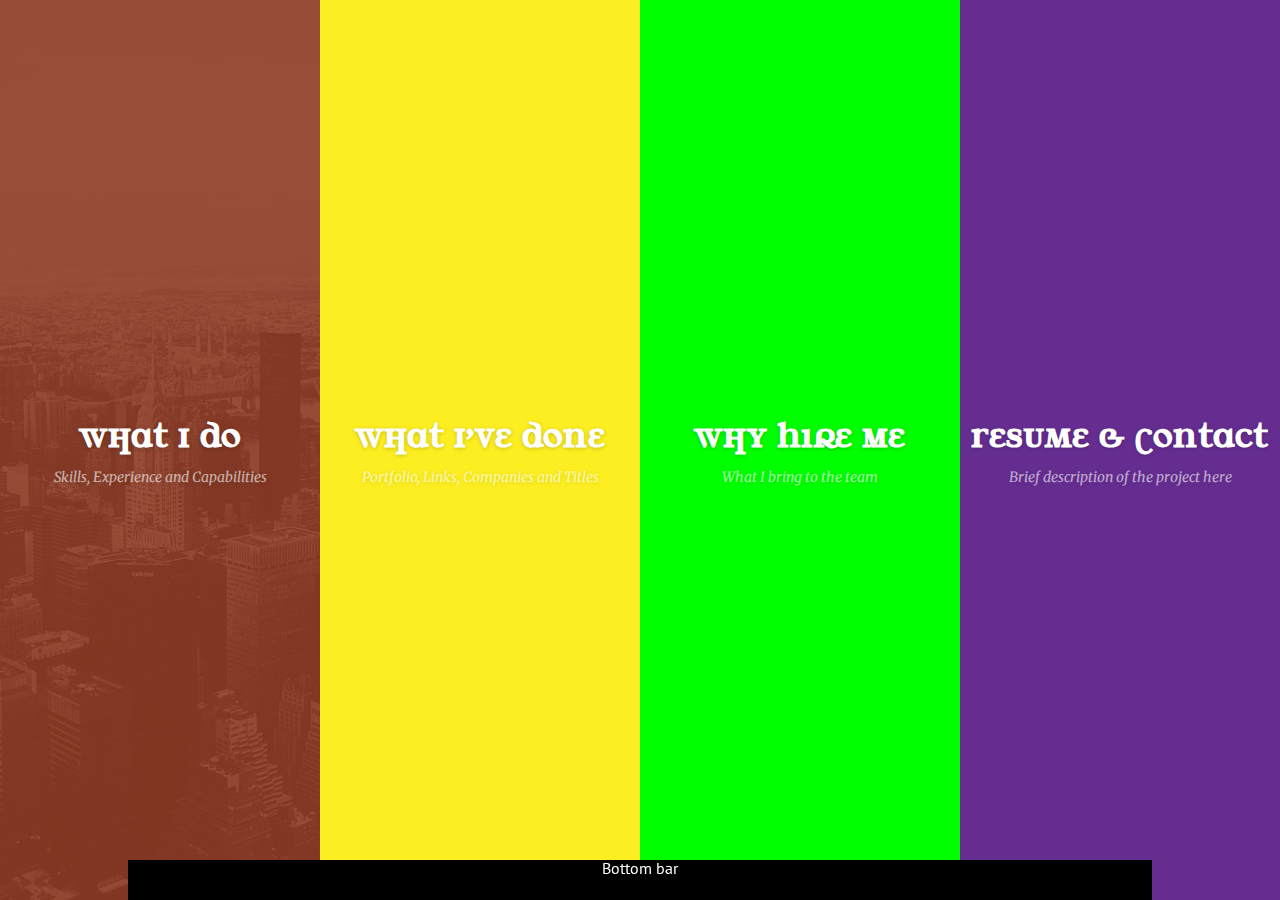
<file: 4xpres/index.html>
<!doctype html>
<html lang="en" class="no-js">
<head>
	<meta charset="UTF-8">
	<meta name="viewport" content="width=device-width, initial-scale=1">

	<link href='http://fonts.googleapis.com/css?family=PT+Sans:400,700|Merriweather:400italic,400' rel='stylesheet' type='text/css'>

	<link rel="stylesheet" href="css/reset.css"> <!-- CSS reset -->
	<link rel="stylesheet" href="css/style.css"> <!-- Resource style -->
	<script src="js/modernizr.js"></script> <!-- Modernizr -->
  	
	<title>Ted at Kusio dot Net</title>
</head>
<body>
	<div class="projects-container">
		<ul>
			<li class="cd-single-project panel01">
				<div class="cd-title">
					<h2>What I Do</h2>
					<p>Skills, Experience and Capabilities</p>
				</div> <!-- .cd-title -->

				<div class="cd-project-info">
					<p>
						Lorem ipsum dolor sit amet, consectetur adipisicing elit. Minima, quod dicta aliquid nemo repellendus distinctio minus dolor aperiam suscipit, ea enim accusantium, deleniti qui sequi sint nihil modi amet eligendi, quidem animi error labore voluptatibus sed. Qui magnam labore, iusto nostrum. Praesentium non, impedit accusantium consequatur officia architecto, mollitia placeat aperiam tenetur pariatur voluptatibus corrupti vitae deserunt! Nostrum non mollitia deserunt ipsam. Sunt quaerat natus cupiditate iure ipsa voluptatibus recusandae ratione vitae amet distinctio, voluptas, minus vero expedita ea fugit similique sit cumque ad id facere? Ab quas, odio neque quis ratione. Natus labore sit esse, porro placeat eum hic.
						Lorem ipsum dolor sit amet, consectetur adipisicing elit. Minima, quod dicta aliquid nemo repellendus distinctio minus dolor aperiam suscipit, ea enim accusantium, deleniti qui sequi sint nihil modi amet eligendi, quidem animi error labore voluptatibus sed. Qui magnam labore, iusto nostrum. Praesentium non, impedit accusantium consequatur officia architecto, mollitia placeat aperiam tenetur pariatur voluptatibus corrupti vitae deserunt! Nostrum non mollitia deserunt ipsam. Sunt quaerat natus cupiditate iure ipsa voluptatibus recusandae ratione vitae amet distinctio, voluptas, minus vero expedita ea fugit similique sit cumque ad id facere? Ab quas, odio neque quis ratione. Natus labore sit esse, porro placeat eum hic.
						Lorem ipsum dolor sit amet, consectetur adipisicing elit. Minima, quod dicta aliquid nemo repellendus distinctio minus dolor aperiam suscipit, ea enim accusantium, deleniti qui sequi sint nihil modi amet eligendi, quidem animi error labore voluptatibus sed. Qui magnam labore, iusto nostrum. Praesentium non, impedit accusantium consequatur officia architecto, mollitia placeat aperiam tenetur pariatur voluptatibus corrupti vitae deserunt! Nostrum non mollitia deserunt ipsam. Sunt quaerat natus cupiditate iure ipsa voluptatibus recusandae ratione vitae amet distinctio, voluptas, minus vero expedita ea fugit similique sit cumque ad id facere? Ab quas, odio neque quis ratione. Natus labore sit esse, porro placeat eum hic.
						Lorem ipsum dolor sit amet, consectetur adipisicing elit. Minima, quod dicta aliquid nemo repellendus distinctio minus dolor aperiam suscipit, ea enim accusantium, deleniti qui sequi sint nihil modi amet eligendi, quidem animi error labore voluptatibus sed. Qui magnam labore, iusto nostrum. Praesentium non, impedit accusantium consequatur officia architecto, mollitia placeat aperiam tenetur pariatur voluptatibus corrupti vitae deserunt! Nostrum non mollitia deserunt ipsam. Sunt quaerat natus cupiditate iure ipsa voluptatibus recusandae ratione vitae amet distinctio, voluptas, minus vero expedita ea fugit similique sit cumque ad id facere? Ab quas, odio neque quis ratione. Natus labore sit esse, porro placeat eum hic.
					</p>
				</div> <!-- .cd-project-info -->
			</li>

			<li class="cd-single-project panel02">
				<div class="cd-title">
					<h2>What I've Done</h2>
					<p>Portfolio, Links, Companies and Titles</p>
				</div> <!-- .cd-title -->

				<div class="cd-project-info">
					<p>
						Lorem ipsum dolor sit amet, consectetur adipisicing elit. Minima, quod dicta aliquid nemo repellendus distinctio minus dolor aperiam suscipit, ea enim accusantium, deleniti qui sequi sint nihil modi amet eligendi, quidem animi error labore voluptatibus sed. Qui magnam labore, iusto nostrum. Praesentium non, impedit accusantium consequatur officia architecto, mollitia placeat aperiam tenetur pariatur voluptatibus corrupti vitae deserunt! Nostrum non mollitia deserunt ipsam. Sunt quaerat natus cupiditate iure ipsa voluptatibus recusandae ratione vitae amet distinctio, voluptas, minus vero expedita ea fugit similique sit cumque ad id facere? Ab quas, odio neque quis ratione. Natus labore sit esse, porro placeat eum hic.
						Lorem ipsum dolor sit amet, consectetur adipisicing elit. Minima, quod dicta aliquid nemo repellendus distinctio minus dolor aperiam suscipit, ea enim accusantium, deleniti qui sequi sint nihil modi amet eligendi, quidem animi error labore voluptatibus sed. Qui magnam labore, iusto nostrum. Praesentium non, impedit accusantium consequatur officia architecto, mollitia placeat aperiam tenetur pariatur voluptatibus corrupti vitae deserunt! Nostrum non mollitia deserunt ipsam. Sunt quaerat natus cupiditate iure ipsa voluptatibus recusandae ratione vitae amet distinctio, voluptas, minus vero expedita ea fugit similique sit cumque ad id facere? Ab quas, odio neque quis ratione. Natus labore sit esse, porro placeat eum hic.
						Lorem ipsum dolor sit amet, consectetur adipisicing elit. Minima, quod dicta aliquid nemo repellendus distinctio minus dolor aperiam suscipit, ea enim accusantium, deleniti qui sequi sint nihil modi amet eligendi, quidem animi error labore voluptatibus sed. Qui magnam labore, iusto nostrum. Praesentium non, impedit accusantium consequatur officia architecto, mollitia placeat aperiam tenetur pariatur voluptatibus corrupti vitae deserunt! Nostrum non mollitia deserunt ipsam. Sunt quaerat natus cupiditate iure ipsa voluptatibus recusandae ratione vitae amet distinctio, voluptas, minus vero expedita ea fugit similique sit cumque ad id facere? Ab quas, odio neque quis ratione. Natus labore sit esse, porro placeat eum hic.
						Lorem ipsum dolor sit amet, consectetur adipisicing elit. Minima, quod dicta aliquid nemo repellendus distinctio minus dolor aperiam suscipit, ea enim accusantium, deleniti qui sequi sint nihil modi amet eligendi, quidem animi error labore voluptatibus sed. Qui magnam labore, iusto nostrum. Praesentium non, impedit accusantium consequatur officia architecto, mollitia placeat aperiam tenetur pariatur voluptatibus corrupti vitae deserunt! Nostrum non mollitia deserunt ipsam. Sunt quaerat natus cupiditate iure ipsa voluptatibus recusandae ratione vitae amet distinctio, voluptas, minus vero expedita ea fugit similique sit cumque ad id facere? Ab quas, odio neque quis ratione. Natus labore sit esse, porro placeat eum hic.
					</p>
				</div> <!-- .cd-project-info -->
			</li>

			<li class="cd-single-project panel03">
				<div class="cd-title">
					<h2>Why Hire Me</h2>
					<p>What I bring to the team</p>
				</div> <!-- .cd-title -->

				<div class="cd-project-info">
					<p>
						Lorem ipsum dolor sit amet, consectetur adipisicing elit. Minima, quod dicta aliquid nemo repellendus distinctio minus dolor aperiam suscipit, ea enim accusantium, deleniti qui sequi sint nihil modi amet eligendi, quidem animi error labore voluptatibus sed. Qui magnam labore, iusto nostrum. Praesentium non, impedit accusantium consequatur officia architecto, mollitia placeat aperiam tenetur pariatur voluptatibus corrupti vitae deserunt! Nostrum non mollitia deserunt ipsam. Sunt quaerat natus cupiditate iure ipsa voluptatibus recusandae ratione vitae amet distinctio, voluptas, minus vero expedita ea fugit similique sit cumque ad id facere? Ab quas, odio neque quis ratione. Natus labore sit esse, porro placeat eum hic.
						Lorem ipsum dolor sit amet, consectetur adipisicing elit. Minima, quod dicta aliquid nemo repellendus distinctio minus dolor aperiam suscipit, ea enim accusantium, deleniti qui sequi sint nihil modi amet eligendi, quidem animi error labore voluptatibus sed. Qui magnam labore, iusto nostrum. Praesentium non, impedit accusantium consequatur officia architecto, mollitia placeat aperiam tenetur pariatur voluptatibus corrupti vitae deserunt! Nostrum non mollitia deserunt ipsam. Sunt quaerat natus cupiditate iure ipsa voluptatibus recusandae ratione vitae amet distinctio, voluptas, minus vero expedita ea fugit similique sit cumque ad id facere? Ab quas, odio neque quis ratione. Natus labore sit esse, porro placeat eum hic.
						Lorem ipsum dolor sit amet, consectetur adipisicing elit. Minima, quod dicta aliquid nemo repellendus distinctio minus dolor aperiam suscipit, ea enim accusantium, deleniti qui sequi sint nihil modi amet eligendi, quidem animi error labore voluptatibus sed. Qui magnam labore, iusto nostrum. Praesentium non, impedit accusantium consequatur officia architecto, mollitia placeat aperiam tenetur pariatur voluptatibus corrupti vitae deserunt! Nostrum non mollitia deserunt ipsam. Sunt quaerat natus cupiditate iure ipsa voluptatibus recusandae ratione vitae amet distinctio, voluptas, minus vero expedita ea fugit similique sit cumque ad id facere? Ab quas, odio neque quis ratione. Natus labore sit esse, porro placeat eum hic.
						Lorem ipsum dolor sit amet, consectetur adipisicing elit. Minima, quod dicta aliquid nemo repellendus distinctio minus dolor aperiam suscipit, ea enim accusantium, deleniti qui sequi sint nihil modi amet eligendi, quidem animi error labore voluptatibus sed. Qui magnam labore, iusto nostrum. Praesentium non, impedit accusantium consequatur officia architecto, mollitia placeat aperiam tenetur pariatur voluptatibus corrupti vitae deserunt! Nostrum non mollitia deserunt ipsam. Sunt quaerat natus cupiditate iure ipsa voluptatibus recusandae ratione vitae amet distinctio, voluptas, minus vero expedita ea fugit similique sit cumque ad id facere? Ab quas, odio neque quis ratione. Natus labore sit esse, porro placeat eum hic.
					</p>
				</div> <!-- .cd-project-info -->
			</li>

			<li class="cd-single-project panel04">
				<div class="cd-title">
					<h2>Resume & Contact</h2>
					<p>Brief description of the project here</p>
				</div> <!-- .cd-title -->

				<div class="cd-project-info">
					<p>
						Lorem ipsum dolor sit amet, consectetur adipisicing elit. Minima, quod dicta aliquid nemo repellendus distinctio minus dolor aperiam suscipit, ea enim accusantium, deleniti qui sequi sint nihil modi amet eligendi, quidem animi error labore voluptatibus sed. Qui magnam labore, iusto nostrum. Praesentium non, impedit accusantium consequatur officia architecto, mollitia placeat aperiam tenetur pariatur voluptatibus corrupti vitae deserunt! Nostrum non mollitia deserunt ipsam. Sunt quaerat natus cupiditate iure ipsa voluptatibus recusandae ratione vitae amet distinctio, voluptas, minus vero expedita ea fugit similique sit cumque ad id facere? Ab quas, odio neque quis ratione. Natus labore sit esse, porro placeat eum hic.
						Lorem ipsum dolor sit amet, consectetur adipisicing elit. Minima, quod dicta aliquid nemo repellendus distinctio minus dolor aperiam suscipit, ea enim accusantium, deleniti qui sequi sint nihil modi amet eligendi, quidem animi error labore voluptatibus sed. Qui magnam labore, iusto nostrum. Praesentium non, impedit accusantium consequatur officia architecto, mollitia placeat aperiam tenetur pariatur voluptatibus corrupti vitae deserunt! Nostrum non mollitia deserunt ipsam. Sunt quaerat natus cupiditate iure ipsa voluptatibus recusandae ratione vitae amet distinctio, voluptas, minus vero expedita ea fugit similique sit cumque ad id facere? Ab quas, odio neque quis ratione. Natus labore sit esse, porro placeat eum hic.
						Lorem ipsum dolor sit amet, consectetur adipisicing elit. Minima, quod dicta aliquid nemo repellendus distinctio minus dolor aperiam suscipit, ea enim accusantium, deleniti qui sequi sint nihil modi amet eligendi, quidem animi error labore voluptatibus sed. Qui magnam labore, iusto nostrum. Praesentium non, impedit accusantium consequatur officia architecto, mollitia placeat aperiam tenetur pariatur voluptatibus corrupti vitae deserunt! Nostrum non mollitia deserunt ipsam. Sunt quaerat natus cupiditate iure ipsa voluptatibus recusandae ratione vitae amet distinctio, voluptas, minus vero expedita ea fugit similique sit cumque ad id facere? Ab quas, odio neque quis ratione. Natus labore sit esse, porro placeat eum hic.
						Lorem ipsum dolor sit amet, consectetur adipisicing elit. Minima, quod dicta aliquid nemo repellendus distinctio minus dolor aperiam suscipit, ea enim accusantium, deleniti qui sequi sint nihil modi amet eligendi, quidem animi error labore voluptatibus sed. Qui magnam labore, iusto nostrum. Praesentium non, impedit accusantium consequatur officia architecto, mollitia placeat aperiam tenetur pariatur voluptatibus corrupti vitae deserunt! Nostrum non mollitia deserunt ipsam. Sunt quaerat natus cupiditate iure ipsa voluptatibus recusandae ratione vitae amet distinctio, voluptas, minus vero expedita ea fugit similique sit cumque ad id facere? Ab quas, odio neque quis ratione. Natus labore sit esse, porro placeat eum hic.
					</p>
				</div> <!-- .cd-project-info -->
			</li>
		</ul>
		<a href="#0" class="cd-close">Close</a>
		<a href="#0" class="cd-scroll">Scroll</a>
	</div> <!-- .project-container -->

	<!-- .footer-container -->
	<div style="width: 80%; height: 40px; margin: 0 10%; position: fixed; bottom: 0; background-color: #000; z-index: 2000; text-align: center;">Bottom bar</div>

<script src="js/jquery-2.1.1.js"></script>
<script src="js/main.js"></script> <!-- Resource jQuery -->
</body>
</html>
</file>
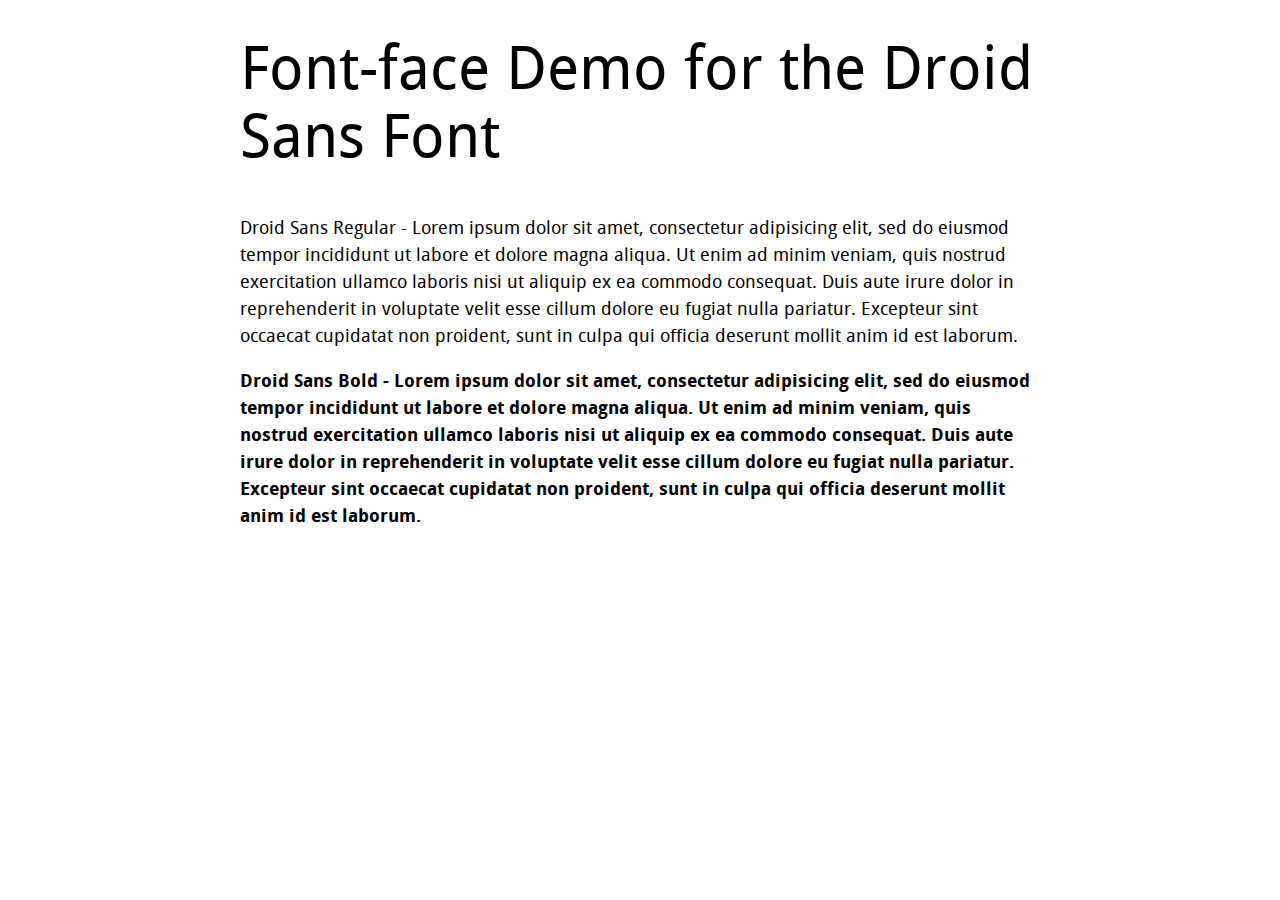
<file: flatTemplate/fonts/droid_sans/demo.html>
<!DOCTYPE html PUBLIC "-//W3C//DTD XHTML 1.0 Strict//EN"
	"http://www.w3.org/TR/xhtml1/DTD/xhtml1-strict.dtd">

<html xmlns="http://www.w3.org/1999/xhtml" xml:lang="en" lang="en">
<head>
	<meta http-equiv="Content-Type" content="text/html; charset=utf-8"/>

	<title>Font Face Demo</title>
	<link rel="stylesheet" href="stylesheet.css" type="text/css" charset="utf-8">
	<style type="text/css" media="screen">
		h1.fontface {font: 60px/68px 'DroidSansRegular', Arial, sans-serif;letter-spacing: 0;}

		p.style1 {font: 18px/27px 'DroidSansRegular', Arial, sans-serif;}
		p.style2 {font: 18px/27px 'DroidSansBold', Arial, sans-serif;}
		
		#container {
			width: 800px;
			margin-left: auto;
			margin-right: auto;
		}
	</style>
</head>

<body>
	<div id="container">
		<h1 class="fontface">Font-face Demo for the Droid Sans Font</h1>
	
	 

	<p class="style1">Droid Sans Regular - Lorem ipsum dolor sit amet, consectetur adipisicing elit, sed do eiusmod tempor incididunt ut labore et dolore magna aliqua. Ut enim ad minim veniam, quis nostrud exercitation ullamco laboris nisi ut aliquip ex ea commodo consequat. Duis aute irure dolor in reprehenderit in voluptate velit esse cillum dolore eu fugiat nulla pariatur. Excepteur sint occaecat cupidatat non proident, sunt in culpa qui officia deserunt mollit anim id est laborum.</p>

	 

	<p class="style2">Droid Sans Bold - Lorem ipsum dolor sit amet, consectetur adipisicing elit, sed do eiusmod tempor incididunt ut labore et dolore magna aliqua. Ut enim ad minim veniam, quis nostrud exercitation ullamco laboris nisi ut aliquip ex ea commodo consequat. Duis aute irure dolor in reprehenderit in voluptate velit esse cillum dolore eu fugiat nulla pariatur. Excepteur sint occaecat cupidatat non proident, sunt in culpa qui officia deserunt mollit anim id est laborum.</p>

		</div>
</body>
</html>
</file>
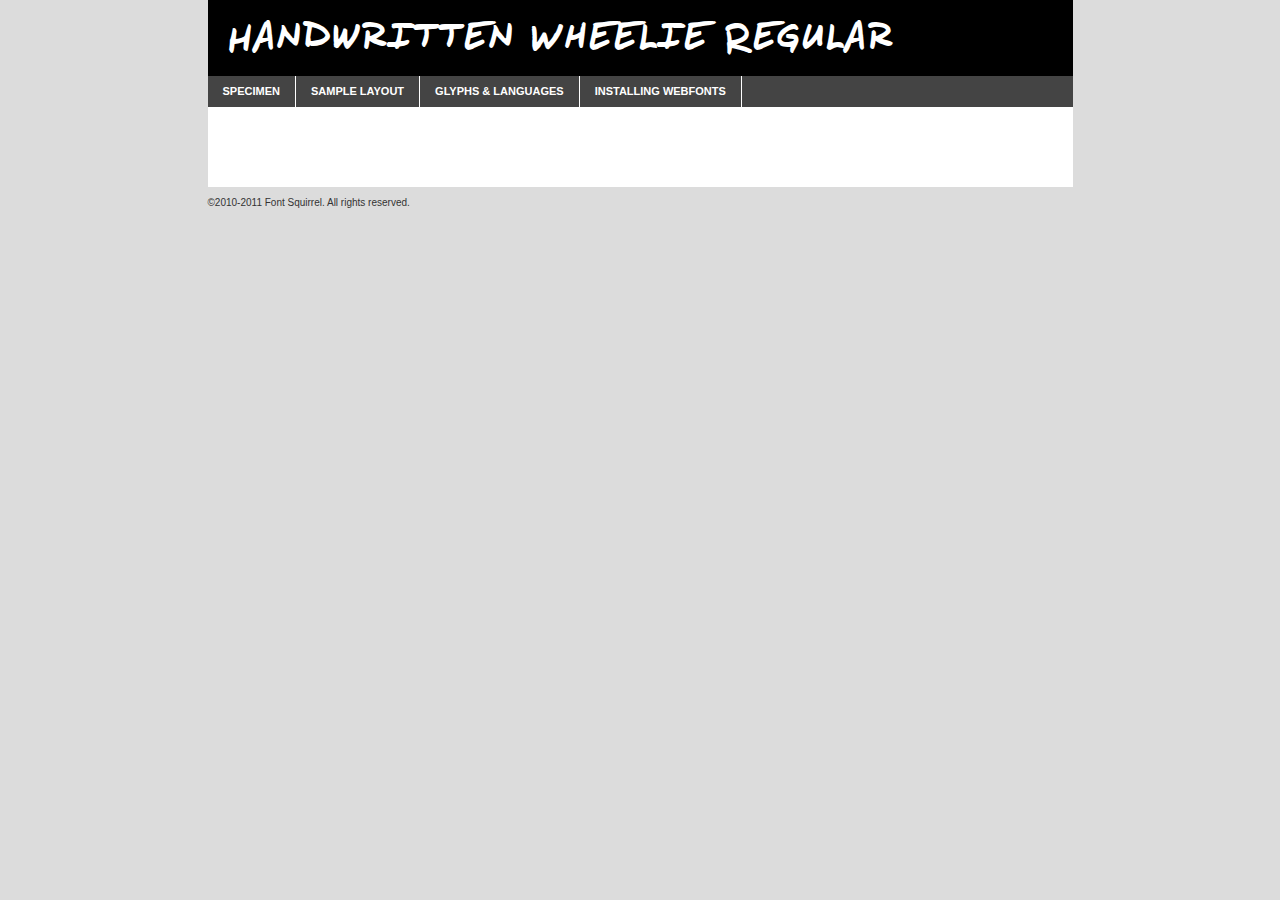
<file: flatTemplate/fonts/handwritten_wheelie/handwritten_wheelie-demo.html>
<!DOCTYPE html PUBLIC "-//W3C//DTD XHTML 1.0 Transitional//EN"
	"http://www.w3.org/TR/xhtml1/DTD/xhtml1-transitional.dtd">

<html xmlns="http://www.w3.org/1999/xhtml" xml:lang="en" lang="en">
<head>
	<meta http-equiv="Content-Type" content="text/html; charset=utf-8" />
	<script src="http://ajax.googleapis.com/ajax/libs/jquery/1.7.2/jquery.min.js" type="text/javascript" charset="utf-8"></script>
	<script src="specimen_files/easytabs.js" type="text/javascript" charset="utf-8"></script>
	<link rel="stylesheet" href="specimen_files/specimen_stylesheet.css" type="text/css" charset="utf-8" />
	<link rel="stylesheet" href="stylesheet.css" type="text/css" charset="utf-8" />

	<style type="text/css">
					body{
				font-family: 'handwritten_wheelieregular';
							}
		</style>

	<title>Handwritten Wheelie Regular Specimen</title>
	
	
	<script type="text/javascript" charset="utf-8">
		$(document).ready(function() {
			$('#container').easyTabs({defaultContent:1});
		});
	</script>
</head>

<body>
<div id="container">
	<div id="header">
		Handwritten Wheelie Regular	</div>
	<ul class="tabs">
		<li><a href="#specimen">Specimen</a></li>
		<li><a href="#layout">Sample Layout</a></li>
				<li><a href="#glyphs">Glyphs &amp; Languages</a></li>
		<li><a href="#installing">Installing Webfonts</a></li>
		
	</ul>
	
	<div id="main_content">

		
			<div id="specimen">
		
				<div class="section">
					<div class="grid12 firstcol">
						<div class="huge">AaBb</div>
					</div>
				</div>
		
				<div class="section">
					<div class="glyph_range">A&#x200B;B&#x200b;C&#x200b;D&#x200b;E&#x200b;F&#x200b;G&#x200b;H&#x200b;I&#x200b;J&#x200b;K&#x200b;L&#x200b;M&#x200b;N&#x200b;O&#x200b;P&#x200b;Q&#x200b;R&#x200b;S&#x200b;T&#x200b;U&#x200b;V&#x200b;W&#x200b;X&#x200b;Y&#x200b;Z&#x200b;a&#x200b;b&#x200b;c&#x200b;d&#x200b;e&#x200b;f&#x200b;g&#x200b;h&#x200b;i&#x200b;j&#x200b;k&#x200b;l&#x200b;m&#x200b;n&#x200b;o&#x200b;p&#x200b;q&#x200b;r&#x200b;s&#x200b;t&#x200b;u&#x200b;v&#x200b;w&#x200b;x&#x200b;y&#x200b;z&#x200b;1&#x200b;2&#x200b;3&#x200b;4&#x200b;5&#x200b;6&#x200b;7&#x200b;8&#x200b;9&#x200b;0&#x200b;&amp;&#x200b;.&#x200b;,&#x200b;?&#x200b;!&#x200b;&#64;&#x200b;(&#x200b;)&#x200b;#&#x200b;$&#x200b;%&#x200b;*&#x200b;+&#x200b;-&#x200b;=&#x200b;:&#x200b;;</div>
				</div>
				<div class="section">
					<div class="grid12 firstcol">
						<table class="sample_table">
							<tr><td>10</td><td class="size10">abcdefghijklmnopqrstuvwxyzABCDEFGHIJKLMNOPQRSTUVWXYZ0123456789abcdefghijklmnopqrstuvwxyzABCDEFGHIJKLMNOPQRSTUVWXYZ0123456789abcdefghijklmnopqrstuvwxyzABCDEFGHIJKLMNOPQRSTUVWXYZ</td></tr>
							<tr><td>11</td><td class="size11">abcdefghijklmnopqrstuvwxyzABCDEFGHIJKLMNOPQRSTUVWXYZ0123456789abcdefghijklmnopqrstuvwxyzABCDEFGHIJKLMNOPQRSTUVWXYZ0123456789abcdefghijklmnopqrstuvwxyzABCDEFGHIJKLMNOPQRSTUVWXYZ</td></tr>
							<tr><td>12</td><td class="size12">abcdefghijklmnopqrstuvwxyzABCDEFGHIJKLMNOPQRSTUVWXYZ0123456789abcdefghijklmnopqrstuvwxyzABCDEFGHIJKLMNOPQRSTUVWXYZ0123456789abcdefghijklmnopqrstuvwxyzABCDEFGHIJKLMNOPQRSTUVWXYZ</td></tr>
							<tr><td>13</td><td class="size13">abcdefghijklmnopqrstuvwxyzABCDEFGHIJKLMNOPQRSTUVWXYZ0123456789abcdefghijklmnopqrstuvwxyzABCDEFGHIJKLMNOPQRSTUVWXYZ0123456789abcdefghijklmnopqrstuvwxyzABCDEFGHIJKLMNOPQRSTUVWXYZ</td></tr>
							<tr><td>14</td><td class="size14">abcdefghijklmnopqrstuvwxyzABCDEFGHIJKLMNOPQRSTUVWXYZ0123456789abcdefghijklmnopqrstuvwxyzABCDEFGHIJKLMNOPQRSTUVWXYZ0123456789abcdefghijklmnopqrstuvwxyzABCDEFGHIJKLMNOPQRSTUVWXYZ</td></tr>
							<tr><td>16</td><td class="size16">abcdefghijklmnopqrstuvwxyzABCDEFGHIJKLMNOPQRSTUVWXYZ0123456789abcdefghijklmnopqrstuvwxyzABCDEFGHIJKLMNOPQRSTUVWXYZ</td></tr>
							<tr><td>18</td><td class="size18">abcdefghijklmnopqrstuvwxyzABCDEFGHIJKLMNOPQRSTUVWXYZ0123456789abcdefghijklmnopqrstuvwxyzABCDEFGHIJKLMNOPQRSTUVWXYZ</td></tr>
							<tr><td>20</td><td class="size20">abcdefghijklmnopqrstuvwxyzABCDEFGHIJKLMNOPQRSTUVWXYZ0123456789abcdefghijklmnopqrstuvwxyzABCDEFGHIJKLMNOPQRSTUVWXYZ</td></tr>
							<tr><td>24</td><td class="size24">abcdefghijklmnopqrstuvwxyzABCDEFGHIJKLMNOPQRSTUVWXYZ0123456789abcdefghijklmnopqrstuvwxyzABCDEFGHIJKLMNOPQRSTUVWXYZ</td></tr>
							<tr><td>30</td><td class="size30">abcdefghijklmnopqrstuvwxyzABCDEFGHIJKLMNOPQRSTUVWXYZ0123456789abcdefghijklmnopqrstuvwxyzABCDEFGHIJKLMNOPQRSTUVWXYZ</td></tr>
							<tr><td>36</td><td class="size36">abcdefghijklmnopqrstuvwxyzABCDEFGHIJKLMNOPQRSTUVWXYZ0123456789abcdefghijklmnopqrstuvwxyzABCDEFGHIJKLMNOPQRSTUVWXYZ</td></tr>
							<tr><td>48</td><td class="size48">abcdefghijklmnopqrstuvwxyzABCDEFGHIJKLMNOPQRSTUVWXYZ0123456789abcdefghijklmnopqrstuvwxyzABCDEFGHIJKLMNOPQRSTUVWXYZ</td></tr>
							<tr><td>60</td><td class="size60">abcdefghijklmnopqrstuvwxyzABCDEFGHIJKLMNOPQRSTUVWXYZ0123456789abcdefghijklmnopqrstuvwxyzABCDEFGHIJKLMNOPQRSTUVWXYZ</td></tr>
							<tr><td>72</td><td class="size72">abcdefghijklmnopqrstuvwxyzABCDEFGHIJKLMNOPQRSTUVWXYZ0123456789abcdefghijklmnopqrstuvwxyzABCDEFGHIJKLMNOPQRSTUVWXYZ</td></tr>
							<tr><td>90</td><td class="size90">abcdefghijklmnopqrstuvwxyzABCDEFGHIJKLMNOPQRSTUVWXYZ0123456789abcdefghijklmnopqrstuvwxyzABCDEFGHIJKLMNOPQRSTUVWXYZ</td></tr>
						</table>
				
					</div>
			
				</div>
		
		
		
								<div class="section" id="bodycomparison">


										<div id="xheight">
				<div class="fontbody">&#xE000;&#xE000;&#xE000;&#xE000;&#xE000;&#xE000;&#xE000;&#xE000;&#xE000;&#xE000;&#xE000;&#xE000;&#xE000;&#xE000;&#xE000;&#xE000;&#xE000;&#xE000;&#xE000;&#xE000;&#xE000;&#xE000;&#xE000;&#xE000;&#xE000;&#xE000;&#xE000;&#xE000;&#xE000;&#xE000;&#xE000;&#xE000;&#xE000;&#xE000;&#xE000;&#xE000;&#xE000;&#xE000;&#xE000;&#xE000;&#xE000;&#xE000;&#xE000;&#xE000;&#xE000;&#xE000;&#xE000;&#xE000;&#xE000;&#xE000;&#xE000;&#xE000;&#xE000;&#xE000;&#xE000;&#xE000;&#xE000;&#xE000;&#xE000;&#xE000;&#xE000;&#xE000;&#xE000;&#xE000;&#xE000;&#xE000;&#xE000;&#xE000;&#xE000;&#xE000;&#xE000;&#xE000;&#xE000;&#xE000;&#xE000;&#xE000;&#xE000;&#xE000;&#xE000;&#xE000;&#xE000;&#xE000;&#xE000;&#xE000;&#xE000;&#xE000;&#xE000;&#xE000;&#xE000;&#xE000;&#xE000;&#xE000;&#xE000;&#xE000;&#xE000;&#xE000;&#xE000;&#xE000;&#xE000;body</div><div class="arialbody">body</div><div class="verdanabody">body</div><div class="georgiabody">body</div></div>
										<div class="fontbody" style="z-index:1">
											body<span>Handwritten Wheelie Regular</span>
										</div>
										<div class="arialbody" style="z-index:1">
											body<span>Arial</span>
										</div>
										<div class="verdanabody" style="z-index:1">
											body<span>Verdana</span>
										</div>
										<div class="georgiabody" style="z-index:1">
											body<span>Georgia</span>
										</div>



								</div>
		
		
				<div class="section psample psample_row1" id="">
					
					<div class="grid2 firstcol">
						<p class="size10"><span>10.</span>Aenean lacinia bibendum nulla sed consectetur. Fusce dapibus, tellus ac cursus commodo, tortor mauris condimentum nibh, ut fermentum massa justo sit amet risus. Nullam id dolor id nibh ultricies vehicula ut id elit. Cum sociis natoque penatibus et magnis dis parturient montes, nascetur ridiculus mus. Nulla vitae elit libero, a pharetra augue.</p>
			
					</div>
					<div class="grid3">
						<p class="size11"><span>11.</span>Aenean lacinia bibendum nulla sed consectetur. Fusce dapibus, tellus ac cursus commodo, tortor mauris condimentum nibh, ut fermentum massa justo sit amet risus. Nullam id dolor id nibh ultricies vehicula ut id elit. Cum sociis natoque penatibus et magnis dis parturient montes, nascetur ridiculus mus. Nulla vitae elit libero, a pharetra augue.</p>
			
					</div>
					<div class="grid3">
						<p class="size12"><span>12.</span>Aenean lacinia bibendum nulla sed consectetur. Fusce dapibus, tellus ac cursus commodo, tortor mauris condimentum nibh, ut fermentum massa justo sit amet risus. Nullam id dolor id nibh ultricies vehicula ut id elit. Cum sociis natoque penatibus et magnis dis parturient montes, nascetur ridiculus mus. Nulla vitae elit libero, a pharetra augue.</p>
			
					</div>
					<div class="grid4">
						<p class="size13"><span>13.</span>Aenean lacinia bibendum nulla sed consectetur. Fusce dapibus, tellus ac cursus commodo, tortor mauris condimentum nibh, ut fermentum massa justo sit amet risus. Nullam id dolor id nibh ultricies vehicula ut id elit. Cum sociis natoque penatibus et magnis dis parturient montes, nascetur ridiculus mus. Nulla vitae elit libero, a pharetra augue.</p>
			
					</div>
					<div class="white_blend"></div>
					
				</div>
				<div class="section psample psample_row2" id="">
					<div class="grid3 firstcol">
						<p class="size14"><span>14.</span>Aenean lacinia bibendum nulla sed consectetur. Fusce dapibus, tellus ac cursus commodo, tortor mauris condimentum nibh, ut fermentum massa justo sit amet risus. Nullam id dolor id nibh ultricies vehicula ut id elit. Cum sociis natoque penatibus et magnis dis parturient montes, nascetur ridiculus mus. Nulla vitae elit libero, a pharetra augue.</p>
			
					</div>
					<div class="grid4">
						<p class="size16"><span>16.</span>Aenean lacinia bibendum nulla sed consectetur. Fusce dapibus, tellus ac cursus commodo, tortor mauris condimentum nibh, ut fermentum massa justo sit amet risus. Nullam id dolor id nibh ultricies vehicula ut id elit. Cum sociis natoque penatibus et magnis dis parturient montes, nascetur ridiculus mus. Nulla vitae elit libero, a pharetra augue.</p>
			
					</div>
					<div class="grid5">
						<p class="size18"><span>18.</span>Aenean lacinia bibendum nulla sed consectetur. Fusce dapibus, tellus ac cursus commodo, tortor mauris condimentum nibh, ut fermentum massa justo sit amet risus. Nullam id dolor id nibh ultricies vehicula ut id elit. Cum sociis natoque penatibus et magnis dis parturient montes, nascetur ridiculus mus. Nulla vitae elit libero, a pharetra augue.</p>
			
					</div>

					<div class="white_blend"></div>

				</div>
				
				<div class="section psample psample_row3" id="">
					<div class="grid5 firstcol">
						<p class="size20"><span>20.</span>Aenean lacinia bibendum nulla sed consectetur. Fusce dapibus, tellus ac cursus commodo, tortor mauris condimentum nibh, ut fermentum massa justo sit amet risus. Nullam id dolor id nibh ultricies vehicula ut id elit. Cum sociis natoque penatibus et magnis dis parturient montes, nascetur ridiculus mus. Nulla vitae elit libero, a pharetra augue.</p>
					</div>
					<div class="grid7">
						<p class="size24"><span>24.</span>Aenean lacinia bibendum nulla sed consectetur. Fusce dapibus, tellus ac cursus commodo, tortor mauris condimentum nibh, ut fermentum massa justo sit amet risus. Nullam id dolor id nibh ultricies vehicula ut id elit. Cum sociis natoque penatibus et magnis dis parturient montes, nascetur ridiculus mus. Nulla vitae elit libero, a pharetra augue.</p>
					</div>
					
					<div class="white_blend"></div>
					
				</div>
				
				<div class="section psample psample_row4" id="">
					<div class="grid12 firstcol">
						<p class="size30"><span>30.</span>Aenean lacinia bibendum nulla sed consectetur. Fusce dapibus, tellus ac cursus commodo, tortor mauris condimentum nibh, ut fermentum massa justo sit amet risus. Nullam id dolor id nibh ultricies vehicula ut id elit. Cum sociis natoque penatibus et magnis dis parturient montes, nascetur ridiculus mus. Nulla vitae elit libero, a pharetra augue.</p>
					</div>
					<div class="white_blend"></div>
					
				</div>
				
				
				
				<div class="section psample psample_row1 fullreverse">
					<div class="grid2 firstcol">
						<p class="size10"><span>10.</span>Aenean lacinia bibendum nulla sed consectetur. Fusce dapibus, tellus ac cursus commodo, tortor mauris condimentum nibh, ut fermentum massa justo sit amet risus. Nullam id dolor id nibh ultricies vehicula ut id elit. Cum sociis natoque penatibus et magnis dis parturient montes, nascetur ridiculus mus. Nulla vitae elit libero, a pharetra augue.</p>
			
					</div>
					<div class="grid3">
						<p class="size11"><span>11.</span>Aenean lacinia bibendum nulla sed consectetur. Fusce dapibus, tellus ac cursus commodo, tortor mauris condimentum nibh, ut fermentum massa justo sit amet risus. Nullam id dolor id nibh ultricies vehicula ut id elit. Cum sociis natoque penatibus et magnis dis parturient montes, nascetur ridiculus mus. Nulla vitae elit libero, a pharetra augue.</p>
			
					</div>
					<div class="grid3">
						<p class="size12"><span>12.</span>Aenean lacinia bibendum nulla sed consectetur. Fusce dapibus, tellus ac cursus commodo, tortor mauris condimentum nibh, ut fermentum massa justo sit amet risus. Nullam id dolor id nibh ultricies vehicula ut id elit. Cum sociis natoque penatibus et magnis dis parturient montes, nascetur ridiculus mus. Nulla vitae elit libero, a pharetra augue.</p>
			
					</div>
					<div class="grid4">
						<p class="size13"><span>13.</span>Aenean lacinia bibendum nulla sed consectetur. Fusce dapibus, tellus ac cursus commodo, tortor mauris condimentum nibh, ut fermentum massa justo sit amet risus. Nullam id dolor id nibh ultricies vehicula ut id elit. Cum sociis natoque penatibus et magnis dis parturient montes, nascetur ridiculus mus. Nulla vitae elit libero, a pharetra augue.</p>
			
					</div>
					<div class="black_blend"></div>
					
				</div>
				
				<div class="section psample psample_row2 fullreverse">
					<div class="grid3 firstcol">
						<p class="size14"><span>14.</span>Aenean lacinia bibendum nulla sed consectetur. Fusce dapibus, tellus ac cursus commodo, tortor mauris condimentum nibh, ut fermentum massa justo sit amet risus. Nullam id dolor id nibh ultricies vehicula ut id elit. Cum sociis natoque penatibus et magnis dis parturient montes, nascetur ridiculus mus. Nulla vitae elit libero, a pharetra augue.</p>
			
					</div>
					<div class="grid4">
						<p class="size16"><span>16.</span>Aenean lacinia bibendum nulla sed consectetur. Fusce dapibus, tellus ac cursus commodo, tortor mauris condimentum nibh, ut fermentum massa justo sit amet risus. Nullam id dolor id nibh ultricies vehicula ut id elit. Cum sociis natoque penatibus et magnis dis parturient montes, nascetur ridiculus mus. Nulla vitae elit libero, a pharetra augue.</p>
			
					</div>
					<div class="grid5">
						<p class="size18"><span>18.</span>Aenean lacinia bibendum nulla sed consectetur. Fusce dapibus, tellus ac cursus commodo, tortor mauris condimentum nibh, ut fermentum massa justo sit amet risus. Nullam id dolor id nibh ultricies vehicula ut id elit. Cum sociis natoque penatibus et magnis dis parturient montes, nascetur ridiculus mus. Nulla vitae elit libero, a pharetra augue.</p>
			
					</div>
					<div class="black_blend"></div>

				</div>
				
				<div class="section psample fullreverse psample_row3" id="">
					<div class="grid5 firstcol">
						<p class="size20"><span>20.</span>Aenean lacinia bibendum nulla sed consectetur. Fusce dapibus, tellus ac cursus commodo, tortor mauris condimentum nibh, ut fermentum massa justo sit amet risus. Nullam id dolor id nibh ultricies vehicula ut id elit. Cum sociis natoque penatibus et magnis dis parturient montes, nascetur ridiculus mus. Nulla vitae elit libero, a pharetra augue.</p>
					</div>
					<div class="grid7">
						<p class="size24"><span>24.</span>Aenean lacinia bibendum nulla sed consectetur. Fusce dapibus, tellus ac cursus commodo, tortor mauris condimentum nibh, ut fermentum massa justo sit amet risus. Nullam id dolor id nibh ultricies vehicula ut id elit. Cum sociis natoque penatibus et magnis dis parturient montes, nascetur ridiculus mus. Nulla vitae elit libero, a pharetra augue.</p>
					</div>
					
					<div class="black_blend"></div>
					
				</div>
				
				<div class="section psample fullreverse psample_row4" id="" style="border-bottom: 20px #000 solid;">
					<div class="grid12 firstcol">
						<p class="size30"><span>30.</span>Aenean lacinia bibendum nulla sed consectetur. Fusce dapibus, tellus ac cursus commodo, tortor mauris condimentum nibh, ut fermentum massa justo sit amet risus. Nullam id dolor id nibh ultricies vehicula ut id elit. Cum sociis natoque penatibus et magnis dis parturient montes, nascetur ridiculus mus. Nulla vitae elit libero, a pharetra augue.</p>
					</div>
					<div class="black_blend"></div>
					
				</div>
				
				
				
				
			</div>
			
			<div id="layout">
				
				<div class="section">
					
					<div class="grid12 firstcol">
						<h1>Lorem Ipsum Dolor</h1>
						<h2>Etiam porta sem malesuada magna mollis euismod</h2>
						
						<p class="byline">By <a href="#link">Aenean Lacinia</a></p>
					</div>
				</div>
				<div class="section">
					<div class="grid8 firstcol">
						<p class="large">Donec sed odio dui. Morbi leo risus, porta ac consectetur ac, vestibulum at eros. Fusce dapibus, tellus ac cursus commodo, tortor mauris condimentum nibh, ut fermentum massa justo sit amet risus. </p>

						
						<h3>Pellentesque ornare sem</h3>

						<p>Maecenas sed diam eget risus varius blandit sit amet non magna. Maecenas faucibus mollis interdum. Donec ullamcorper nulla non metus auctor fringilla. Nullam id dolor id nibh ultricies vehicula ut id elit. Nullam id dolor id nibh ultricies vehicula ut id elit. </p>

						<p>Aenean eu leo quam. Pellentesque ornare sem lacinia quam venenatis vestibulum. Lorem ipsum dolor sit amet, consectetur adipiscing elit. Cum sociis natoque penatibus et magnis dis parturient montes, nascetur ridiculus mus. </p>

						<p>Nulla vitae elit libero, a pharetra augue. Praesent commodo cursus magna, vel scelerisque nisl consectetur et. Aenean lacinia bibendum nulla sed consectetur. </p>

						<p>Nullam quis risus eget urna mollis ornare vel eu leo. Nullam quis risus eget urna mollis ornare vel eu leo. Maecenas sed diam eget risus varius blandit sit amet non magna. Donec ullamcorper nulla non metus auctor fringilla. </p>

						<h3>Cras mattis consectetur</h3>

						<p>Aenean eu leo quam. Pellentesque ornare sem lacinia quam venenatis vestibulum. Aenean lacinia bibendum nulla sed consectetur. Integer posuere erat a ante venenatis dapibus posuere velit aliquet. Cras mattis consectetur purus sit amet fermentum. </p>

						<p>Nullam id dolor id nibh ultricies vehicula ut id elit. Nullam quis risus eget urna mollis ornare vel eu leo. Cras mattis consectetur purus sit amet fermentum.</p>
					</div>
					
					<div class="grid4 sidebar">
						
						<div class="box reverse">
							<p class="last">Nullam quis risus eget urna mollis ornare vel eu leo. Donec ullamcorper nulla non metus auctor fringilla. Cras mattis consectetur purus sit amet fermentum. Sed posuere consectetur est at lobortis. Lorem ipsum dolor sit amet, consectetur adipiscing elit. </p>
						</div>
						
						<p class="caption">Maecenas sed diam eget risus varius.</p>

						<p>Vestibulum id ligula porta felis euismod semper. Integer posuere erat a ante venenatis dapibus posuere velit aliquet. Vestibulum id ligula porta felis euismod semper. Sed posuere consectetur est at lobortis. Maecenas sed diam eget risus varius blandit sit amet non magna. Fusce dapibus, tellus ac cursus commodo, tortor mauris condimentum nibh, ut fermentum massa justo sit amet risus. </p>

					

						<p>Duis mollis, est non commodo luctus, nisi erat porttitor ligula, eget lacinia odio sem nec elit. Aenean lacinia bibendum nulla sed consectetur. Vivamus sagittis lacus vel augue laoreet rutrum faucibus dolor auctor. Aenean lacinia bibendum nulla sed consectetur. Nullam quis risus eget urna mollis ornare vel eu leo. </p>

						<p>Praesent commodo cursus magna, vel scelerisque nisl consectetur et. Donec ullamcorper nulla non metus auctor fringilla. Maecenas faucibus mollis interdum. Fusce dapibus, tellus ac cursus commodo, tortor mauris condimentum nibh, ut fermentum massa justo sit amet risus. </p>

					</div>
				</div>
				
			</div>


			



		<div id="glyphs">
			<div class="section">
				<div class="grid12 firstcol">
			
				<h1>Language Support</h1>
				<p>The subset of Handwritten Wheelie Regular in this kit supports the following languages:<br />
			
					English				</p>
				<h1>Glyph Chart</h1>
				<p>The subset of Handwritten Wheelie Regular in this kit includes all the glyphs listed below. Unicode entities are included above each glyph to help you insert individual characters into your layout.</p>
				<div id="glyph_chart">
			
																														 <div><p>&amp;#13;</p>&#13;</div>
																				 <div><p>&amp;#32;</p>&#32;</div>
																				 <div><p>&amp;#33;</p>&#33;</div>
																				 <div><p>&amp;#34;</p>&#34;</div>
																				 <div><p>&amp;#35;</p>&#35;</div>
																				 <div><p>&amp;#36;</p>&#36;</div>
																				 <div><p>&amp;#37;</p>&#37;</div>
																				 <div><p>&amp;#38;</p>&#38;</div>
																				 <div><p>&amp;#39;</p>&#39;</div>
																				 <div><p>&amp;#40;</p>&#40;</div>
																				 <div><p>&amp;#41;</p>&#41;</div>
																				 <div><p>&amp;#42;</p>&#42;</div>
																				 <div><p>&amp;#43;</p>&#43;</div>
																				 <div><p>&amp;#44;</p>&#44;</div>
																				 <div><p>&amp;#45;</p>&#45;</div>
																				 <div><p>&amp;#46;</p>&#46;</div>
																				 <div><p>&amp;#47;</p>&#47;</div>
																				 <div><p>&amp;#48;</p>&#48;</div>
																				 <div><p>&amp;#49;</p>&#49;</div>
																				 <div><p>&amp;#50;</p>&#50;</div>
																				 <div><p>&amp;#51;</p>&#51;</div>
																				 <div><p>&amp;#52;</p>&#52;</div>
																				 <div><p>&amp;#53;</p>&#53;</div>
																				 <div><p>&amp;#54;</p>&#54;</div>
																				 <div><p>&amp;#55;</p>&#55;</div>
																				 <div><p>&amp;#56;</p>&#56;</div>
																				 <div><p>&amp;#57;</p>&#57;</div>
																				 <div><p>&amp;#58;</p>&#58;</div>
																				 <div><p>&amp;#59;</p>&#59;</div>
																				 <div><p>&amp;#60;</p>&#60;</div>
																				 <div><p>&amp;#61;</p>&#61;</div>
																				 <div><p>&amp;#62;</p>&#62;</div>
																				 <div><p>&amp;#63;</p>&#63;</div>
																				 <div><p>&amp;#64;</p>&#64;</div>
																				 <div><p>&amp;#65;</p>&#65;</div>
																				 <div><p>&amp;#66;</p>&#66;</div>
																				 <div><p>&amp;#67;</p>&#67;</div>
																				 <div><p>&amp;#68;</p>&#68;</div>
																				 <div><p>&amp;#69;</p>&#69;</div>
																				 <div><p>&amp;#70;</p>&#70;</div>
																				 <div><p>&amp;#71;</p>&#71;</div>
																				 <div><p>&amp;#72;</p>&#72;</div>
																				 <div><p>&amp;#73;</p>&#73;</div>
																				 <div><p>&amp;#74;</p>&#74;</div>
																				 <div><p>&amp;#75;</p>&#75;</div>
																				 <div><p>&amp;#76;</p>&#76;</div>
																				 <div><p>&amp;#77;</p>&#77;</div>
																				 <div><p>&amp;#78;</p>&#78;</div>
																				 <div><p>&amp;#79;</p>&#79;</div>
																				 <div><p>&amp;#80;</p>&#80;</div>
																				 <div><p>&amp;#81;</p>&#81;</div>
																				 <div><p>&amp;#82;</p>&#82;</div>
																				 <div><p>&amp;#83;</p>&#83;</div>
																				 <div><p>&amp;#84;</p>&#84;</div>
																				 <div><p>&amp;#85;</p>&#85;</div>
																				 <div><p>&amp;#86;</p>&#86;</div>
																				 <div><p>&amp;#87;</p>&#87;</div>
																				 <div><p>&amp;#88;</p>&#88;</div>
																				 <div><p>&amp;#89;</p>&#89;</div>
																				 <div><p>&amp;#90;</p>&#90;</div>
																				 <div><p>&amp;#91;</p>&#91;</div>
																				 <div><p>&amp;#92;</p>&#92;</div>
																				 <div><p>&amp;#93;</p>&#93;</div>
																				 <div><p>&amp;#94;</p>&#94;</div>
																				 <div><p>&amp;#95;</p>&#95;</div>
																				 <div><p>&amp;#96;</p>&#96;</div>
																				 <div><p>&amp;#97;</p>&#97;</div>
																				 <div><p>&amp;#98;</p>&#98;</div>
																				 <div><p>&amp;#99;</p>&#99;</div>
																				 <div><p>&amp;#100;</p>&#100;</div>
																				 <div><p>&amp;#101;</p>&#101;</div>
																				 <div><p>&amp;#102;</p>&#102;</div>
																				 <div><p>&amp;#103;</p>&#103;</div>
																				 <div><p>&amp;#104;</p>&#104;</div>
																				 <div><p>&amp;#105;</p>&#105;</div>
																				 <div><p>&amp;#106;</p>&#106;</div>
																				 <div><p>&amp;#107;</p>&#107;</div>
																				 <div><p>&amp;#108;</p>&#108;</div>
																				 <div><p>&amp;#109;</p>&#109;</div>
																				 <div><p>&amp;#110;</p>&#110;</div>
																				 <div><p>&amp;#111;</p>&#111;</div>
																				 <div><p>&amp;#112;</p>&#112;</div>
																				 <div><p>&amp;#113;</p>&#113;</div>
																				 <div><p>&amp;#114;</p>&#114;</div>
																				 <div><p>&amp;#115;</p>&#115;</div>
																				 <div><p>&amp;#116;</p>&#116;</div>
																				 <div><p>&amp;#117;</p>&#117;</div>
																				 <div><p>&amp;#118;</p>&#118;</div>
																				 <div><p>&amp;#119;</p>&#119;</div>
																				 <div><p>&amp;#120;</p>&#120;</div>
																				 <div><p>&amp;#121;</p>&#121;</div>
																				 <div><p>&amp;#122;</p>&#122;</div>
																				 <div><p>&amp;#123;</p>&#123;</div>
																				 <div><p>&amp;#124;</p>&#124;</div>
																				 <div><p>&amp;#125;</p>&#125;</div>
																				 <div><p>&amp;#126;</p>&#126;</div>
																				 <div><p>&amp;#160;</p>&#160;</div>
																				 <div><p>&amp;#162;</p>&#162;</div>
																				 <div><p>&amp;#168;</p>&#168;</div>
																				 <div><p>&amp;#169;</p>&#169;</div>
																				 <div><p>&amp;#173;</p>&#173;</div>
																				 <div><p>&amp;#174;</p>&#174;</div>
																				 <div><p>&amp;#176;</p>&#176;</div>
																				 <div><p>&amp;#177;</p>&#177;</div>
																				 <div><p>&amp;#180;</p>&#180;</div>
																				 <div><p>&amp;#184;</p>&#184;</div>
																				 <div><p>&amp;#710;</p>&#710;</div>
																				 <div><p>&amp;#732;</p>&#732;</div>
																				 <div><p>&amp;#8192;</p>&#8192;</div>
																				 <div><p>&amp;#8193;</p>&#8193;</div>
																				 <div><p>&amp;#8194;</p>&#8194;</div>
																				 <div><p>&amp;#8195;</p>&#8195;</div>
																				 <div><p>&amp;#8196;</p>&#8196;</div>
																				 <div><p>&amp;#8197;</p>&#8197;</div>
																				 <div><p>&amp;#8198;</p>&#8198;</div>
																				 <div><p>&amp;#8199;</p>&#8199;</div>
																				 <div><p>&amp;#8200;</p>&#8200;</div>
																				 <div><p>&amp;#8201;</p>&#8201;</div>
																				 <div><p>&amp;#8202;</p>&#8202;</div>
																				 <div><p>&amp;#8208;</p>&#8208;</div>
																				 <div><p>&amp;#8209;</p>&#8209;</div>
																				 <div><p>&amp;#8210;</p>&#8210;</div>
																				 <div><p>&amp;#8211;</p>&#8211;</div>
																				 <div><p>&amp;#8212;</p>&#8212;</div>
																				 <div><p>&amp;#8216;</p>&#8216;</div>
																				 <div><p>&amp;#8217;</p>&#8217;</div>
																				 <div><p>&amp;#8220;</p>&#8220;</div>
																				 <div><p>&amp;#8221;</p>&#8221;</div>
																				 <div><p>&amp;#8226;</p>&#8226;</div>
																				 <div><p>&amp;#8230;</p>&#8230;</div>
																				 <div><p>&amp;#8239;</p>&#8239;</div>
																				 <div><p>&amp;#8287;</p>&#8287;</div>
																				 <div><p>&amp;#8482;</p>&#8482;</div>
																				 <div><p>&amp;#57344;</p>&#57344;</div>
																												</div>	
				</div>
		
		
			</div>
		</div>
		
		
		<div id="specs">
			
		</div>
	
		<div id="installing">
			<div class="section">
				<div class="grid7 firstcol">
					<h1>Installing Webfonts</h1>
					
					<p>Webfonts are supported by all major browser platforms but not all in the same way. There are currently four different font formats that must be included in order to target all browsers. This includes TTF, WOFF, EOT and SVG.</p>
					
					<h2>1. Upload your webfonts</h2>
					<p>You must upload your webfont kit to your website. They should be in or near the same directory as your CSS files.</p>
					
					<h2>2. Include the webfont stylesheet</h2>
					<p>A special CSS @font-face declaration helps the various browsers select the appropriate font it needs without causing you a bunch of headaches. Learn more about this syntax by reading the <a href="http://www.fontspring.com/blog/further-hardening-of-the-bulletproof-syntax">Fontspring blog post</a> about it. The code for it is as follows:</p>


<code>
@font-face{ 
	font-family: 'MyWebFont';
	src: url('WebFont.eot');
	src: url('WebFont.eot?#iefix') format('embedded-opentype'),
	     url('WebFont.woff') format('woff'),
	     url('WebFont.ttf') format('truetype'),
	     url('WebFont.svg#webfont') format('svg');
}
</code>

	<p>We've already gone ahead and generated the code for you. All you have to do is link to the stylesheet in your HTML, like this:</p>
	<code>&lt;link rel=&quot;stylesheet&quot; href=&quot;stylesheet.css&quot; type=&quot;text/css&quot; charset=&quot;utf-8&quot; /&gt;</code>

					<h2>3. Modify your own stylesheet</h2>
					<p>To take advantage of your new fonts, you must tell your stylesheet to use them. Look at the original @font-face declaration above and find the property called "font-family." The name linked there will be what you use to reference the font. Prepend that webfont name to the font stack in the "font-family" property, inside the selector you want to change. For example:</p>
<code>p { font-family: 'WebFont', Arial, sans-serif; }</code>

<h2>4. Test</h2>
<p>Getting webfonts to work cross-browser <em>can</em> be tricky. Use the information in the sidebar to help you if you find that fonts aren't loading in a particular browser.</p>
				</div>
				
				<div class="grid5 sidebar">
					<div class="box">
						<h2>Troubleshooting<br />Font-Face Problems</h2>
						<p>Having trouble getting your webfonts to load in your new website? Here are some tips to sort out what might be the problem.</p>

						<h3>Fonts not showing in any browser</h3>

						<p>This sounds like you need to work on the plumbing. You either did not upload the fonts to the correct directory, or you did not link the fonts properly in the CSS. If you've confirmed that all this is correct and you still have a problem, take a look at your .htaccess file and see if requests are getting intercepted.</p>

						<h3>Fonts not loading in iPhone or iPad</h3>

						<p>The most common problem here is that you are serving the fonts from an IIS server. IIS refuses to serve files that have unknown MIME types. If that is the case, you must set the MIME type for SVG to "image/svg+xml" in the server settings. Follow these instructions from Microsoft if you need help.</p>

						<h3>Fonts not loading in Firefox</h3>

						<p>The primary reason for this failure? You are still using a version Firefox older than 3.5. So upgrade already! If that isn't it, then you are very likely serving fonts from a different domain. Firefox requires that all font assets be served from the same domain. Lastly it is possible that you need to add WOFF to your list of MIME types (if you are serving via IIS.)</p>

						<h3>Fonts not loading in IE</h3>

						<p>Are you looking at Internet Explorer on an actual Windows machine or are you cheating by using a service like Adobe BrowserLab? Many of these screenshot services do not render @font-face for IE. Best to test it on a real machine.</p>

						<h3>Fonts not loading in IE9</h3>

						<p>IE9, like Firefox, requires that fonts be served from the same domain as the website. Make sure that is the case.</p>
					</div>
				</div>
			</div>
			
		</div>
	
	</div>
	<div id="footer">
		<p>&copy;2010-2011 Font Squirrel. All rights reserved.</p>
	</div>
</div>
</body>
</html>
</file>
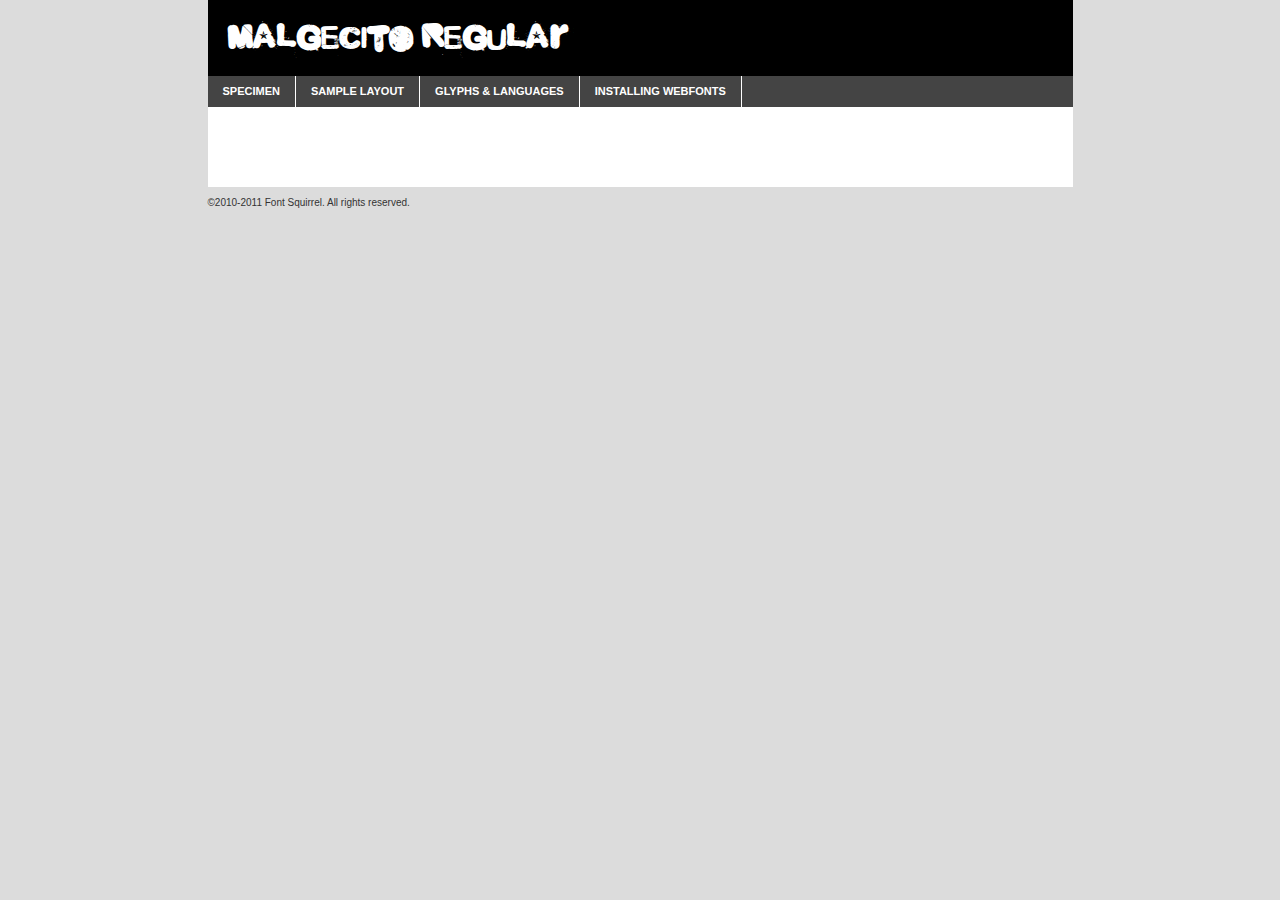
<file: flatTemplate/fonts/malgecito/malgecito-demo.html>
<!DOCTYPE html PUBLIC "-//W3C//DTD XHTML 1.0 Transitional//EN"
	"http://www.w3.org/TR/xhtml1/DTD/xhtml1-transitional.dtd">

<html xmlns="http://www.w3.org/1999/xhtml" xml:lang="en" lang="en">
<head>
	<meta http-equiv="Content-Type" content="text/html; charset=utf-8" />
	<script src="http://ajax.googleapis.com/ajax/libs/jquery/1.7.2/jquery.min.js" type="text/javascript" charset="utf-8"></script>
	<script src="specimen_files/easytabs.js" type="text/javascript" charset="utf-8"></script>
	<link rel="stylesheet" href="specimen_files/specimen_stylesheet.css" type="text/css" charset="utf-8" />
	<link rel="stylesheet" href="stylesheet.css" type="text/css" charset="utf-8" />

	<style type="text/css">
					body{
				font-family: 'malgecitoregular';
							}
		</style>

	<title>Malgecito Regular Specimen</title>
	
	
	<script type="text/javascript" charset="utf-8">
		$(document).ready(function() {
			$('#container').easyTabs({defaultContent:1});
		});
	</script>
</head>

<body>
<div id="container">
	<div id="header">
		Malgecito Regular	</div>
	<ul class="tabs">
		<li><a href="#specimen">Specimen</a></li>
		<li><a href="#layout">Sample Layout</a></li>
				<li><a href="#glyphs">Glyphs &amp; Languages</a></li>
		<li><a href="#installing">Installing Webfonts</a></li>
		
	</ul>
	
	<div id="main_content">

		
			<div id="specimen">
		
				<div class="section">
					<div class="grid12 firstcol">
						<div class="huge">AaBb</div>
					</div>
				</div>
		
				<div class="section">
					<div class="glyph_range">A&#x200B;B&#x200b;C&#x200b;D&#x200b;E&#x200b;F&#x200b;G&#x200b;H&#x200b;I&#x200b;J&#x200b;K&#x200b;L&#x200b;M&#x200b;N&#x200b;O&#x200b;P&#x200b;Q&#x200b;R&#x200b;S&#x200b;T&#x200b;U&#x200b;V&#x200b;W&#x200b;X&#x200b;Y&#x200b;Z&#x200b;a&#x200b;b&#x200b;c&#x200b;d&#x200b;e&#x200b;f&#x200b;g&#x200b;h&#x200b;i&#x200b;j&#x200b;k&#x200b;l&#x200b;m&#x200b;n&#x200b;o&#x200b;p&#x200b;q&#x200b;r&#x200b;s&#x200b;t&#x200b;u&#x200b;v&#x200b;w&#x200b;x&#x200b;y&#x200b;z&#x200b;1&#x200b;2&#x200b;3&#x200b;4&#x200b;5&#x200b;6&#x200b;7&#x200b;8&#x200b;9&#x200b;0&#x200b;&amp;&#x200b;.&#x200b;,&#x200b;?&#x200b;!&#x200b;&#64;&#x200b;(&#x200b;)&#x200b;#&#x200b;$&#x200b;%&#x200b;*&#x200b;+&#x200b;-&#x200b;=&#x200b;:&#x200b;;</div>
				</div>
				<div class="section">
					<div class="grid12 firstcol">
						<table class="sample_table">
							<tr><td>10</td><td class="size10">abcdefghijklmnopqrstuvwxyzABCDEFGHIJKLMNOPQRSTUVWXYZ0123456789abcdefghijklmnopqrstuvwxyzABCDEFGHIJKLMNOPQRSTUVWXYZ0123456789abcdefghijklmnopqrstuvwxyzABCDEFGHIJKLMNOPQRSTUVWXYZ</td></tr>
							<tr><td>11</td><td class="size11">abcdefghijklmnopqrstuvwxyzABCDEFGHIJKLMNOPQRSTUVWXYZ0123456789abcdefghijklmnopqrstuvwxyzABCDEFGHIJKLMNOPQRSTUVWXYZ0123456789abcdefghijklmnopqrstuvwxyzABCDEFGHIJKLMNOPQRSTUVWXYZ</td></tr>
							<tr><td>12</td><td class="size12">abcdefghijklmnopqrstuvwxyzABCDEFGHIJKLMNOPQRSTUVWXYZ0123456789abcdefghijklmnopqrstuvwxyzABCDEFGHIJKLMNOPQRSTUVWXYZ0123456789abcdefghijklmnopqrstuvwxyzABCDEFGHIJKLMNOPQRSTUVWXYZ</td></tr>
							<tr><td>13</td><td class="size13">abcdefghijklmnopqrstuvwxyzABCDEFGHIJKLMNOPQRSTUVWXYZ0123456789abcdefghijklmnopqrstuvwxyzABCDEFGHIJKLMNOPQRSTUVWXYZ0123456789abcdefghijklmnopqrstuvwxyzABCDEFGHIJKLMNOPQRSTUVWXYZ</td></tr>
							<tr><td>14</td><td class="size14">abcdefghijklmnopqrstuvwxyzABCDEFGHIJKLMNOPQRSTUVWXYZ0123456789abcdefghijklmnopqrstuvwxyzABCDEFGHIJKLMNOPQRSTUVWXYZ0123456789abcdefghijklmnopqrstuvwxyzABCDEFGHIJKLMNOPQRSTUVWXYZ</td></tr>
							<tr><td>16</td><td class="size16">abcdefghijklmnopqrstuvwxyzABCDEFGHIJKLMNOPQRSTUVWXYZ0123456789abcdefghijklmnopqrstuvwxyzABCDEFGHIJKLMNOPQRSTUVWXYZ</td></tr>
							<tr><td>18</td><td class="size18">abcdefghijklmnopqrstuvwxyzABCDEFGHIJKLMNOPQRSTUVWXYZ0123456789abcdefghijklmnopqrstuvwxyzABCDEFGHIJKLMNOPQRSTUVWXYZ</td></tr>
							<tr><td>20</td><td class="size20">abcdefghijklmnopqrstuvwxyzABCDEFGHIJKLMNOPQRSTUVWXYZ0123456789abcdefghijklmnopqrstuvwxyzABCDEFGHIJKLMNOPQRSTUVWXYZ</td></tr>
							<tr><td>24</td><td class="size24">abcdefghijklmnopqrstuvwxyzABCDEFGHIJKLMNOPQRSTUVWXYZ0123456789abcdefghijklmnopqrstuvwxyzABCDEFGHIJKLMNOPQRSTUVWXYZ</td></tr>
							<tr><td>30</td><td class="size30">abcdefghijklmnopqrstuvwxyzABCDEFGHIJKLMNOPQRSTUVWXYZ0123456789abcdefghijklmnopqrstuvwxyzABCDEFGHIJKLMNOPQRSTUVWXYZ</td></tr>
							<tr><td>36</td><td class="size36">abcdefghijklmnopqrstuvwxyzABCDEFGHIJKLMNOPQRSTUVWXYZ0123456789abcdefghijklmnopqrstuvwxyzABCDEFGHIJKLMNOPQRSTUVWXYZ</td></tr>
							<tr><td>48</td><td class="size48">abcdefghijklmnopqrstuvwxyzABCDEFGHIJKLMNOPQRSTUVWXYZ0123456789abcdefghijklmnopqrstuvwxyzABCDEFGHIJKLMNOPQRSTUVWXYZ</td></tr>
							<tr><td>60</td><td class="size60">abcdefghijklmnopqrstuvwxyzABCDEFGHIJKLMNOPQRSTUVWXYZ0123456789abcdefghijklmnopqrstuvwxyzABCDEFGHIJKLMNOPQRSTUVWXYZ</td></tr>
							<tr><td>72</td><td class="size72">abcdefghijklmnopqrstuvwxyzABCDEFGHIJKLMNOPQRSTUVWXYZ0123456789abcdefghijklmnopqrstuvwxyzABCDEFGHIJKLMNOPQRSTUVWXYZ</td></tr>
							<tr><td>90</td><td class="size90">abcdefghijklmnopqrstuvwxyzABCDEFGHIJKLMNOPQRSTUVWXYZ0123456789abcdefghijklmnopqrstuvwxyzABCDEFGHIJKLMNOPQRSTUVWXYZ</td></tr>
						</table>
				
					</div>
			
				</div>
		
		
		
								<div class="section" id="bodycomparison">


										<div id="xheight">
				<div class="fontbody">&#xE000;&#xE000;&#xE000;&#xE000;&#xE000;&#xE000;&#xE000;&#xE000;&#xE000;&#xE000;&#xE000;&#xE000;&#xE000;&#xE000;&#xE000;&#xE000;&#xE000;&#xE000;&#xE000;&#xE000;&#xE000;&#xE000;&#xE000;&#xE000;&#xE000;&#xE000;&#xE000;&#xE000;&#xE000;&#xE000;&#xE000;&#xE000;&#xE000;&#xE000;&#xE000;&#xE000;&#xE000;&#xE000;&#xE000;&#xE000;&#xE000;&#xE000;&#xE000;&#xE000;&#xE000;&#xE000;&#xE000;&#xE000;&#xE000;&#xE000;&#xE000;&#xE000;&#xE000;&#xE000;&#xE000;&#xE000;&#xE000;&#xE000;&#xE000;&#xE000;&#xE000;&#xE000;&#xE000;&#xE000;&#xE000;&#xE000;&#xE000;&#xE000;&#xE000;&#xE000;&#xE000;&#xE000;&#xE000;&#xE000;&#xE000;&#xE000;&#xE000;&#xE000;&#xE000;&#xE000;&#xE000;&#xE000;&#xE000;&#xE000;&#xE000;&#xE000;&#xE000;&#xE000;&#xE000;&#xE000;&#xE000;&#xE000;&#xE000;&#xE000;&#xE000;&#xE000;&#xE000;&#xE000;&#xE000;body</div><div class="arialbody">body</div><div class="verdanabody">body</div><div class="georgiabody">body</div></div>
										<div class="fontbody" style="z-index:1">
											body<span>Malgecito Regular</span>
										</div>
										<div class="arialbody" style="z-index:1">
											body<span>Arial</span>
										</div>
										<div class="verdanabody" style="z-index:1">
											body<span>Verdana</span>
										</div>
										<div class="georgiabody" style="z-index:1">
											body<span>Georgia</span>
										</div>



								</div>
		
		
				<div class="section psample psample_row1" id="">
					
					<div class="grid2 firstcol">
						<p class="size10"><span>10.</span>Aenean lacinia bibendum nulla sed consectetur. Fusce dapibus, tellus ac cursus commodo, tortor mauris condimentum nibh, ut fermentum massa justo sit amet risus. Nullam id dolor id nibh ultricies vehicula ut id elit. Cum sociis natoque penatibus et magnis dis parturient montes, nascetur ridiculus mus. Nulla vitae elit libero, a pharetra augue.</p>
			
					</div>
					<div class="grid3">
						<p class="size11"><span>11.</span>Aenean lacinia bibendum nulla sed consectetur. Fusce dapibus, tellus ac cursus commodo, tortor mauris condimentum nibh, ut fermentum massa justo sit amet risus. Nullam id dolor id nibh ultricies vehicula ut id elit. Cum sociis natoque penatibus et magnis dis parturient montes, nascetur ridiculus mus. Nulla vitae elit libero, a pharetra augue.</p>
			
					</div>
					<div class="grid3">
						<p class="size12"><span>12.</span>Aenean lacinia bibendum nulla sed consectetur. Fusce dapibus, tellus ac cursus commodo, tortor mauris condimentum nibh, ut fermentum massa justo sit amet risus. Nullam id dolor id nibh ultricies vehicula ut id elit. Cum sociis natoque penatibus et magnis dis parturient montes, nascetur ridiculus mus. Nulla vitae elit libero, a pharetra augue.</p>
			
					</div>
					<div class="grid4">
						<p class="size13"><span>13.</span>Aenean lacinia bibendum nulla sed consectetur. Fusce dapibus, tellus ac cursus commodo, tortor mauris condimentum nibh, ut fermentum massa justo sit amet risus. Nullam id dolor id nibh ultricies vehicula ut id elit. Cum sociis natoque penatibus et magnis dis parturient montes, nascetur ridiculus mus. Nulla vitae elit libero, a pharetra augue.</p>
			
					</div>
					<div class="white_blend"></div>
					
				</div>
				<div class="section psample psample_row2" id="">
					<div class="grid3 firstcol">
						<p class="size14"><span>14.</span>Aenean lacinia bibendum nulla sed consectetur. Fusce dapibus, tellus ac cursus commodo, tortor mauris condimentum nibh, ut fermentum massa justo sit amet risus. Nullam id dolor id nibh ultricies vehicula ut id elit. Cum sociis natoque penatibus et magnis dis parturient montes, nascetur ridiculus mus. Nulla vitae elit libero, a pharetra augue.</p>
			
					</div>
					<div class="grid4">
						<p class="size16"><span>16.</span>Aenean lacinia bibendum nulla sed consectetur. Fusce dapibus, tellus ac cursus commodo, tortor mauris condimentum nibh, ut fermentum massa justo sit amet risus. Nullam id dolor id nibh ultricies vehicula ut id elit. Cum sociis natoque penatibus et magnis dis parturient montes, nascetur ridiculus mus. Nulla vitae elit libero, a pharetra augue.</p>
			
					</div>
					<div class="grid5">
						<p class="size18"><span>18.</span>Aenean lacinia bibendum nulla sed consectetur. Fusce dapibus, tellus ac cursus commodo, tortor mauris condimentum nibh, ut fermentum massa justo sit amet risus. Nullam id dolor id nibh ultricies vehicula ut id elit. Cum sociis natoque penatibus et magnis dis parturient montes, nascetur ridiculus mus. Nulla vitae elit libero, a pharetra augue.</p>
			
					</div>

					<div class="white_blend"></div>

				</div>
				
				<div class="section psample psample_row3" id="">
					<div class="grid5 firstcol">
						<p class="size20"><span>20.</span>Aenean lacinia bibendum nulla sed consectetur. Fusce dapibus, tellus ac cursus commodo, tortor mauris condimentum nibh, ut fermentum massa justo sit amet risus. Nullam id dolor id nibh ultricies vehicula ut id elit. Cum sociis natoque penatibus et magnis dis parturient montes, nascetur ridiculus mus. Nulla vitae elit libero, a pharetra augue.</p>
					</div>
					<div class="grid7">
						<p class="size24"><span>24.</span>Aenean lacinia bibendum nulla sed consectetur. Fusce dapibus, tellus ac cursus commodo, tortor mauris condimentum nibh, ut fermentum massa justo sit amet risus. Nullam id dolor id nibh ultricies vehicula ut id elit. Cum sociis natoque penatibus et magnis dis parturient montes, nascetur ridiculus mus. Nulla vitae elit libero, a pharetra augue.</p>
					</div>
					
					<div class="white_blend"></div>
					
				</div>
				
				<div class="section psample psample_row4" id="">
					<div class="grid12 firstcol">
						<p class="size30"><span>30.</span>Aenean lacinia bibendum nulla sed consectetur. Fusce dapibus, tellus ac cursus commodo, tortor mauris condimentum nibh, ut fermentum massa justo sit amet risus. Nullam id dolor id nibh ultricies vehicula ut id elit. Cum sociis natoque penatibus et magnis dis parturient montes, nascetur ridiculus mus. Nulla vitae elit libero, a pharetra augue.</p>
					</div>
					<div class="white_blend"></div>
					
				</div>
				
				
				
				<div class="section psample psample_row1 fullreverse">
					<div class="grid2 firstcol">
						<p class="size10"><span>10.</span>Aenean lacinia bibendum nulla sed consectetur. Fusce dapibus, tellus ac cursus commodo, tortor mauris condimentum nibh, ut fermentum massa justo sit amet risus. Nullam id dolor id nibh ultricies vehicula ut id elit. Cum sociis natoque penatibus et magnis dis parturient montes, nascetur ridiculus mus. Nulla vitae elit libero, a pharetra augue.</p>
			
					</div>
					<div class="grid3">
						<p class="size11"><span>11.</span>Aenean lacinia bibendum nulla sed consectetur. Fusce dapibus, tellus ac cursus commodo, tortor mauris condimentum nibh, ut fermentum massa justo sit amet risus. Nullam id dolor id nibh ultricies vehicula ut id elit. Cum sociis natoque penatibus et magnis dis parturient montes, nascetur ridiculus mus. Nulla vitae elit libero, a pharetra augue.</p>
			
					</div>
					<div class="grid3">
						<p class="size12"><span>12.</span>Aenean lacinia bibendum nulla sed consectetur. Fusce dapibus, tellus ac cursus commodo, tortor mauris condimentum nibh, ut fermentum massa justo sit amet risus. Nullam id dolor id nibh ultricies vehicula ut id elit. Cum sociis natoque penatibus et magnis dis parturient montes, nascetur ridiculus mus. Nulla vitae elit libero, a pharetra augue.</p>
			
					</div>
					<div class="grid4">
						<p class="size13"><span>13.</span>Aenean lacinia bibendum nulla sed consectetur. Fusce dapibus, tellus ac cursus commodo, tortor mauris condimentum nibh, ut fermentum massa justo sit amet risus. Nullam id dolor id nibh ultricies vehicula ut id elit. Cum sociis natoque penatibus et magnis dis parturient montes, nascetur ridiculus mus. Nulla vitae elit libero, a pharetra augue.</p>
			
					</div>
					<div class="black_blend"></div>
					
				</div>
				
				<div class="section psample psample_row2 fullreverse">
					<div class="grid3 firstcol">
						<p class="size14"><span>14.</span>Aenean lacinia bibendum nulla sed consectetur. Fusce dapibus, tellus ac cursus commodo, tortor mauris condimentum nibh, ut fermentum massa justo sit amet risus. Nullam id dolor id nibh ultricies vehicula ut id elit. Cum sociis natoque penatibus et magnis dis parturient montes, nascetur ridiculus mus. Nulla vitae elit libero, a pharetra augue.</p>
			
					</div>
					<div class="grid4">
						<p class="size16"><span>16.</span>Aenean lacinia bibendum nulla sed consectetur. Fusce dapibus, tellus ac cursus commodo, tortor mauris condimentum nibh, ut fermentum massa justo sit amet risus. Nullam id dolor id nibh ultricies vehicula ut id elit. Cum sociis natoque penatibus et magnis dis parturient montes, nascetur ridiculus mus. Nulla vitae elit libero, a pharetra augue.</p>
			
					</div>
					<div class="grid5">
						<p class="size18"><span>18.</span>Aenean lacinia bibendum nulla sed consectetur. Fusce dapibus, tellus ac cursus commodo, tortor mauris condimentum nibh, ut fermentum massa justo sit amet risus. Nullam id dolor id nibh ultricies vehicula ut id elit. Cum sociis natoque penatibus et magnis dis parturient montes, nascetur ridiculus mus. Nulla vitae elit libero, a pharetra augue.</p>
			
					</div>
					<div class="black_blend"></div>

				</div>
				
				<div class="section psample fullreverse psample_row3" id="">
					<div class="grid5 firstcol">
						<p class="size20"><span>20.</span>Aenean lacinia bibendum nulla sed consectetur. Fusce dapibus, tellus ac cursus commodo, tortor mauris condimentum nibh, ut fermentum massa justo sit amet risus. Nullam id dolor id nibh ultricies vehicula ut id elit. Cum sociis natoque penatibus et magnis dis parturient montes, nascetur ridiculus mus. Nulla vitae elit libero, a pharetra augue.</p>
					</div>
					<div class="grid7">
						<p class="size24"><span>24.</span>Aenean lacinia bibendum nulla sed consectetur. Fusce dapibus, tellus ac cursus commodo, tortor mauris condimentum nibh, ut fermentum massa justo sit amet risus. Nullam id dolor id nibh ultricies vehicula ut id elit. Cum sociis natoque penatibus et magnis dis parturient montes, nascetur ridiculus mus. Nulla vitae elit libero, a pharetra augue.</p>
					</div>
					
					<div class="black_blend"></div>
					
				</div>
				
				<div class="section psample fullreverse psample_row4" id="" style="border-bottom: 20px #000 solid;">
					<div class="grid12 firstcol">
						<p class="size30"><span>30.</span>Aenean lacinia bibendum nulla sed consectetur. Fusce dapibus, tellus ac cursus commodo, tortor mauris condimentum nibh, ut fermentum massa justo sit amet risus. Nullam id dolor id nibh ultricies vehicula ut id elit. Cum sociis natoque penatibus et magnis dis parturient montes, nascetur ridiculus mus. Nulla vitae elit libero, a pharetra augue.</p>
					</div>
					<div class="black_blend"></div>
					
				</div>
				
				
				
				
			</div>
			
			<div id="layout">
				
				<div class="section">
					
					<div class="grid12 firstcol">
						<h1>Lorem Ipsum Dolor</h1>
						<h2>Etiam porta sem malesuada magna mollis euismod</h2>
						
						<p class="byline">By <a href="#link">Aenean Lacinia</a></p>
					</div>
				</div>
				<div class="section">
					<div class="grid8 firstcol">
						<p class="large">Donec sed odio dui. Morbi leo risus, porta ac consectetur ac, vestibulum at eros. Fusce dapibus, tellus ac cursus commodo, tortor mauris condimentum nibh, ut fermentum massa justo sit amet risus. </p>

						
						<h3>Pellentesque ornare sem</h3>

						<p>Maecenas sed diam eget risus varius blandit sit amet non magna. Maecenas faucibus mollis interdum. Donec ullamcorper nulla non metus auctor fringilla. Nullam id dolor id nibh ultricies vehicula ut id elit. Nullam id dolor id nibh ultricies vehicula ut id elit. </p>

						<p>Aenean eu leo quam. Pellentesque ornare sem lacinia quam venenatis vestibulum. Lorem ipsum dolor sit amet, consectetur adipiscing elit. Cum sociis natoque penatibus et magnis dis parturient montes, nascetur ridiculus mus. </p>

						<p>Nulla vitae elit libero, a pharetra augue. Praesent commodo cursus magna, vel scelerisque nisl consectetur et. Aenean lacinia bibendum nulla sed consectetur. </p>

						<p>Nullam quis risus eget urna mollis ornare vel eu leo. Nullam quis risus eget urna mollis ornare vel eu leo. Maecenas sed diam eget risus varius blandit sit amet non magna. Donec ullamcorper nulla non metus auctor fringilla. </p>

						<h3>Cras mattis consectetur</h3>

						<p>Aenean eu leo quam. Pellentesque ornare sem lacinia quam venenatis vestibulum. Aenean lacinia bibendum nulla sed consectetur. Integer posuere erat a ante venenatis dapibus posuere velit aliquet. Cras mattis consectetur purus sit amet fermentum. </p>

						<p>Nullam id dolor id nibh ultricies vehicula ut id elit. Nullam quis risus eget urna mollis ornare vel eu leo. Cras mattis consectetur purus sit amet fermentum.</p>
					</div>
					
					<div class="grid4 sidebar">
						
						<div class="box reverse">
							<p class="last">Nullam quis risus eget urna mollis ornare vel eu leo. Donec ullamcorper nulla non metus auctor fringilla. Cras mattis consectetur purus sit amet fermentum. Sed posuere consectetur est at lobortis. Lorem ipsum dolor sit amet, consectetur adipiscing elit. </p>
						</div>
						
						<p class="caption">Maecenas sed diam eget risus varius.</p>

						<p>Vestibulum id ligula porta felis euismod semper. Integer posuere erat a ante venenatis dapibus posuere velit aliquet. Vestibulum id ligula porta felis euismod semper. Sed posuere consectetur est at lobortis. Maecenas sed diam eget risus varius blandit sit amet non magna. Fusce dapibus, tellus ac cursus commodo, tortor mauris condimentum nibh, ut fermentum massa justo sit amet risus. </p>

					

						<p>Duis mollis, est non commodo luctus, nisi erat porttitor ligula, eget lacinia odio sem nec elit. Aenean lacinia bibendum nulla sed consectetur. Vivamus sagittis lacus vel augue laoreet rutrum faucibus dolor auctor. Aenean lacinia bibendum nulla sed consectetur. Nullam quis risus eget urna mollis ornare vel eu leo. </p>

						<p>Praesent commodo cursus magna, vel scelerisque nisl consectetur et. Donec ullamcorper nulla non metus auctor fringilla. Maecenas faucibus mollis interdum. Fusce dapibus, tellus ac cursus commodo, tortor mauris condimentum nibh, ut fermentum massa justo sit amet risus. </p>

					</div>
				</div>
				
			</div>


			



		<div id="glyphs">
			<div class="section">
				<div class="grid12 firstcol">
			
				<h1>Language Support</h1>
				<p>The subset of Malgecito Regular in this kit supports the following languages:<br />
			
					Albanian, English, German, Icelandic, Italian, Malagasy, Spanish, Swedish				</p>
				<h1>Glyph Chart</h1>
				<p>The subset of Malgecito Regular in this kit includes all the glyphs listed below. Unicode entities are included above each glyph to help you insert individual characters into your layout.</p>
				<div id="glyph_chart">
			
																														 <div><p>&amp;#13;</p>&#13;</div>
																				 <div><p>&amp;#32;</p>&#32;</div>
																				 <div><p>&amp;#33;</p>&#33;</div>
																				 <div><p>&amp;#34;</p>&#34;</div>
																				 <div><p>&amp;#35;</p>&#35;</div>
																				 <div><p>&amp;#36;</p>&#36;</div>
																				 <div><p>&amp;#37;</p>&#37;</div>
																				 <div><p>&amp;#38;</p>&#38;</div>
																				 <div><p>&amp;#39;</p>&#39;</div>
																				 <div><p>&amp;#40;</p>&#40;</div>
																				 <div><p>&amp;#41;</p>&#41;</div>
																				 <div><p>&amp;#42;</p>&#42;</div>
																				 <div><p>&amp;#43;</p>&#43;</div>
																				 <div><p>&amp;#44;</p>&#44;</div>
																				 <div><p>&amp;#45;</p>&#45;</div>
																				 <div><p>&amp;#46;</p>&#46;</div>
																				 <div><p>&amp;#47;</p>&#47;</div>
																				 <div><p>&amp;#48;</p>&#48;</div>
																				 <div><p>&amp;#49;</p>&#49;</div>
																				 <div><p>&amp;#50;</p>&#50;</div>
																				 <div><p>&amp;#51;</p>&#51;</div>
																				 <div><p>&amp;#52;</p>&#52;</div>
																				 <div><p>&amp;#53;</p>&#53;</div>
																				 <div><p>&amp;#54;</p>&#54;</div>
																				 <div><p>&amp;#55;</p>&#55;</div>
																				 <div><p>&amp;#56;</p>&#56;</div>
																				 <div><p>&amp;#57;</p>&#57;</div>
																				 <div><p>&amp;#58;</p>&#58;</div>
																				 <div><p>&amp;#59;</p>&#59;</div>
																				 <div><p>&amp;#60;</p>&#60;</div>
																				 <div><p>&amp;#61;</p>&#61;</div>
																				 <div><p>&amp;#62;</p>&#62;</div>
																				 <div><p>&amp;#63;</p>&#63;</div>
																				 <div><p>&amp;#64;</p>&#64;</div>
																				 <div><p>&amp;#65;</p>&#65;</div>
																				 <div><p>&amp;#66;</p>&#66;</div>
																				 <div><p>&amp;#67;</p>&#67;</div>
																				 <div><p>&amp;#68;</p>&#68;</div>
																				 <div><p>&amp;#69;</p>&#69;</div>
																				 <div><p>&amp;#70;</p>&#70;</div>
																				 <div><p>&amp;#71;</p>&#71;</div>
																				 <div><p>&amp;#72;</p>&#72;</div>
																				 <div><p>&amp;#73;</p>&#73;</div>
																				 <div><p>&amp;#74;</p>&#74;</div>
																				 <div><p>&amp;#75;</p>&#75;</div>
																				 <div><p>&amp;#76;</p>&#76;</div>
																				 <div><p>&amp;#77;</p>&#77;</div>
																				 <div><p>&amp;#78;</p>&#78;</div>
																				 <div><p>&amp;#79;</p>&#79;</div>
																				 <div><p>&amp;#80;</p>&#80;</div>
																				 <div><p>&amp;#81;</p>&#81;</div>
																				 <div><p>&amp;#82;</p>&#82;</div>
																				 <div><p>&amp;#83;</p>&#83;</div>
																				 <div><p>&amp;#84;</p>&#84;</div>
																				 <div><p>&amp;#85;</p>&#85;</div>
																				 <div><p>&amp;#86;</p>&#86;</div>
																				 <div><p>&amp;#87;</p>&#87;</div>
																				 <div><p>&amp;#88;</p>&#88;</div>
																				 <div><p>&amp;#89;</p>&#89;</div>
																				 <div><p>&amp;#90;</p>&#90;</div>
																				 <div><p>&amp;#91;</p>&#91;</div>
																				 <div><p>&amp;#92;</p>&#92;</div>
																				 <div><p>&amp;#93;</p>&#93;</div>
																				 <div><p>&amp;#94;</p>&#94;</div>
																				 <div><p>&amp;#95;</p>&#95;</div>
																				 <div><p>&amp;#96;</p>&#96;</div>
																				 <div><p>&amp;#97;</p>&#97;</div>
																				 <div><p>&amp;#98;</p>&#98;</div>
																				 <div><p>&amp;#99;</p>&#99;</div>
																				 <div><p>&amp;#100;</p>&#100;</div>
																				 <div><p>&amp;#101;</p>&#101;</div>
																				 <div><p>&amp;#102;</p>&#102;</div>
																				 <div><p>&amp;#103;</p>&#103;</div>
																				 <div><p>&amp;#104;</p>&#104;</div>
																				 <div><p>&amp;#105;</p>&#105;</div>
																				 <div><p>&amp;#106;</p>&#106;</div>
																				 <div><p>&amp;#107;</p>&#107;</div>
																				 <div><p>&amp;#108;</p>&#108;</div>
																				 <div><p>&amp;#109;</p>&#109;</div>
																				 <div><p>&amp;#110;</p>&#110;</div>
																				 <div><p>&amp;#111;</p>&#111;</div>
																				 <div><p>&amp;#112;</p>&#112;</div>
																				 <div><p>&amp;#113;</p>&#113;</div>
																				 <div><p>&amp;#114;</p>&#114;</div>
																				 <div><p>&amp;#115;</p>&#115;</div>
																				 <div><p>&amp;#116;</p>&#116;</div>
																				 <div><p>&amp;#117;</p>&#117;</div>
																				 <div><p>&amp;#118;</p>&#118;</div>
																				 <div><p>&amp;#119;</p>&#119;</div>
																				 <div><p>&amp;#120;</p>&#120;</div>
																				 <div><p>&amp;#121;</p>&#121;</div>
																				 <div><p>&amp;#122;</p>&#122;</div>
																				 <div><p>&amp;#123;</p>&#123;</div>
																				 <div><p>&amp;#124;</p>&#124;</div>
																				 <div><p>&amp;#125;</p>&#125;</div>
																				 <div><p>&amp;#126;</p>&#126;</div>
																				 <div><p>&amp;#160;</p>&#160;</div>
																				 <div><p>&amp;#161;</p>&#161;</div>
																				 <div><p>&amp;#162;</p>&#162;</div>
																				 <div><p>&amp;#163;</p>&#163;</div>
																				 <div><p>&amp;#164;</p>&#164;</div>
																				 <div><p>&amp;#165;</p>&#165;</div>
																				 <div><p>&amp;#166;</p>&#166;</div>
																				 <div><p>&amp;#167;</p>&#167;</div>
																				 <div><p>&amp;#168;</p>&#168;</div>
																				 <div><p>&amp;#169;</p>&#169;</div>
																				 <div><p>&amp;#170;</p>&#170;</div>
																				 <div><p>&amp;#171;</p>&#171;</div>
																				 <div><p>&amp;#172;</p>&#172;</div>
																				 <div><p>&amp;#173;</p>&#173;</div>
																				 <div><p>&amp;#174;</p>&#174;</div>
																				 <div><p>&amp;#175;</p>&#175;</div>
																				 <div><p>&amp;#176;</p>&#176;</div>
																				 <div><p>&amp;#177;</p>&#177;</div>
																				 <div><p>&amp;#178;</p>&#178;</div>
																				 <div><p>&amp;#179;</p>&#179;</div>
																				 <div><p>&amp;#180;</p>&#180;</div>
																				 <div><p>&amp;#181;</p>&#181;</div>
																				 <div><p>&amp;#182;</p>&#182;</div>
																				 <div><p>&amp;#183;</p>&#183;</div>
																				 <div><p>&amp;#184;</p>&#184;</div>
																				 <div><p>&amp;#185;</p>&#185;</div>
																				 <div><p>&amp;#186;</p>&#186;</div>
																				 <div><p>&amp;#187;</p>&#187;</div>
																				 <div><p>&amp;#188;</p>&#188;</div>
																				 <div><p>&amp;#189;</p>&#189;</div>
																				 <div><p>&amp;#190;</p>&#190;</div>
																				 <div><p>&amp;#191;</p>&#191;</div>
																				 <div><p>&amp;#192;</p>&#192;</div>
																				 <div><p>&amp;#193;</p>&#193;</div>
																				 <div><p>&amp;#194;</p>&#194;</div>
																				 <div><p>&amp;#195;</p>&#195;</div>
																				 <div><p>&amp;#196;</p>&#196;</div>
																				 <div><p>&amp;#197;</p>&#197;</div>
																				 <div><p>&amp;#198;</p>&#198;</div>
																				 <div><p>&amp;#199;</p>&#199;</div>
																				 <div><p>&amp;#200;</p>&#200;</div>
																				 <div><p>&amp;#201;</p>&#201;</div>
																				 <div><p>&amp;#202;</p>&#202;</div>
																				 <div><p>&amp;#203;</p>&#203;</div>
																				 <div><p>&amp;#204;</p>&#204;</div>
																				 <div><p>&amp;#205;</p>&#205;</div>
																				 <div><p>&amp;#206;</p>&#206;</div>
																				 <div><p>&amp;#207;</p>&#207;</div>
																				 <div><p>&amp;#208;</p>&#208;</div>
																				 <div><p>&amp;#209;</p>&#209;</div>
																				 <div><p>&amp;#210;</p>&#210;</div>
																				 <div><p>&amp;#211;</p>&#211;</div>
																				 <div><p>&amp;#212;</p>&#212;</div>
																				 <div><p>&amp;#213;</p>&#213;</div>
																				 <div><p>&amp;#214;</p>&#214;</div>
																				 <div><p>&amp;#215;</p>&#215;</div>
																				 <div><p>&amp;#216;</p>&#216;</div>
																				 <div><p>&amp;#217;</p>&#217;</div>
																				 <div><p>&amp;#218;</p>&#218;</div>
																				 <div><p>&amp;#219;</p>&#219;</div>
																				 <div><p>&amp;#220;</p>&#220;</div>
																				 <div><p>&amp;#221;</p>&#221;</div>
																				 <div><p>&amp;#222;</p>&#222;</div>
																				 <div><p>&amp;#223;</p>&#223;</div>
																				 <div><p>&amp;#224;</p>&#224;</div>
																				 <div><p>&amp;#225;</p>&#225;</div>
																				 <div><p>&amp;#226;</p>&#226;</div>
																				 <div><p>&amp;#227;</p>&#227;</div>
																				 <div><p>&amp;#228;</p>&#228;</div>
																				 <div><p>&amp;#229;</p>&#229;</div>
																				 <div><p>&amp;#230;</p>&#230;</div>
																				 <div><p>&amp;#231;</p>&#231;</div>
																				 <div><p>&amp;#232;</p>&#232;</div>
																				 <div><p>&amp;#233;</p>&#233;</div>
																				 <div><p>&amp;#234;</p>&#234;</div>
																				 <div><p>&amp;#235;</p>&#235;</div>
																				 <div><p>&amp;#236;</p>&#236;</div>
																				 <div><p>&amp;#237;</p>&#237;</div>
																				 <div><p>&amp;#238;</p>&#238;</div>
																				 <div><p>&amp;#239;</p>&#239;</div>
																				 <div><p>&amp;#240;</p>&#240;</div>
																				 <div><p>&amp;#241;</p>&#241;</div>
																				 <div><p>&amp;#242;</p>&#242;</div>
																				 <div><p>&amp;#243;</p>&#243;</div>
																				 <div><p>&amp;#244;</p>&#244;</div>
																				 <div><p>&amp;#245;</p>&#245;</div>
																				 <div><p>&amp;#246;</p>&#246;</div>
																				 <div><p>&amp;#247;</p>&#247;</div>
																				 <div><p>&amp;#249;</p>&#249;</div>
																				 <div><p>&amp;#250;</p>&#250;</div>
																				 <div><p>&amp;#251;</p>&#251;</div>
																				 <div><p>&amp;#252;</p>&#252;</div>
																				 <div><p>&amp;#253;</p>&#253;</div>
																				 <div><p>&amp;#254;</p>&#254;</div>
																				 <div><p>&amp;#255;</p>&#255;</div>
																				 <div><p>&amp;#710;</p>&#710;</div>
																				 <div><p>&amp;#732;</p>&#732;</div>
																				 <div><p>&amp;#8192;</p>&#8192;</div>
																				 <div><p>&amp;#8193;</p>&#8193;</div>
																				 <div><p>&amp;#8194;</p>&#8194;</div>
																				 <div><p>&amp;#8195;</p>&#8195;</div>
																				 <div><p>&amp;#8196;</p>&#8196;</div>
																				 <div><p>&amp;#8197;</p>&#8197;</div>
																				 <div><p>&amp;#8198;</p>&#8198;</div>
																				 <div><p>&amp;#8199;</p>&#8199;</div>
																				 <div><p>&amp;#8200;</p>&#8200;</div>
																				 <div><p>&amp;#8201;</p>&#8201;</div>
																				 <div><p>&amp;#8202;</p>&#8202;</div>
																				 <div><p>&amp;#8208;</p>&#8208;</div>
																				 <div><p>&amp;#8209;</p>&#8209;</div>
																				 <div><p>&amp;#8210;</p>&#8210;</div>
																				 <div><p>&amp;#8211;</p>&#8211;</div>
																				 <div><p>&amp;#8212;</p>&#8212;</div>
																				 <div><p>&amp;#8216;</p>&#8216;</div>
																				 <div><p>&amp;#8217;</p>&#8217;</div>
																				 <div><p>&amp;#8218;</p>&#8218;</div>
																				 <div><p>&amp;#8220;</p>&#8220;</div>
																				 <div><p>&amp;#8221;</p>&#8221;</div>
																				 <div><p>&amp;#8222;</p>&#8222;</div>
																				 <div><p>&amp;#8226;</p>&#8226;</div>
																				 <div><p>&amp;#8230;</p>&#8230;</div>
																				 <div><p>&amp;#8239;</p>&#8239;</div>
																				 <div><p>&amp;#8249;</p>&#8249;</div>
																				 <div><p>&amp;#8250;</p>&#8250;</div>
																				 <div><p>&amp;#8287;</p>&#8287;</div>
																				 <div><p>&amp;#8364;</p>&#8364;</div>
																				 <div><p>&amp;#8482;</p>&#8482;</div>
																				 <div><p>&amp;#57344;</p>&#57344;</div>
																												</div>	
				</div>
		
		
			</div>
		</div>
		
		
		<div id="specs">
			
		</div>
	
		<div id="installing">
			<div class="section">
				<div class="grid7 firstcol">
					<h1>Installing Webfonts</h1>
					
					<p>Webfonts are supported by all major browser platforms but not all in the same way. There are currently four different font formats that must be included in order to target all browsers. This includes TTF, WOFF, EOT and SVG.</p>
					
					<h2>1. Upload your webfonts</h2>
					<p>You must upload your webfont kit to your website. They should be in or near the same directory as your CSS files.</p>
					
					<h2>2. Include the webfont stylesheet</h2>
					<p>A special CSS @font-face declaration helps the various browsers select the appropriate font it needs without causing you a bunch of headaches. Learn more about this syntax by reading the <a href="http://www.fontspring.com/blog/further-hardening-of-the-bulletproof-syntax">Fontspring blog post</a> about it. The code for it is as follows:</p>


<code>
@font-face{ 
	font-family: 'MyWebFont';
	src: url('WebFont.eot');
	src: url('WebFont.eot?#iefix') format('embedded-opentype'),
	     url('WebFont.woff') format('woff'),
	     url('WebFont.ttf') format('truetype'),
	     url('WebFont.svg#webfont') format('svg');
}
</code>

	<p>We've already gone ahead and generated the code for you. All you have to do is link to the stylesheet in your HTML, like this:</p>
	<code>&lt;link rel=&quot;stylesheet&quot; href=&quot;stylesheet.css&quot; type=&quot;text/css&quot; charset=&quot;utf-8&quot; /&gt;</code>

					<h2>3. Modify your own stylesheet</h2>
					<p>To take advantage of your new fonts, you must tell your stylesheet to use them. Look at the original @font-face declaration above and find the property called "font-family." The name linked there will be what you use to reference the font. Prepend that webfont name to the font stack in the "font-family" property, inside the selector you want to change. For example:</p>
<code>p { font-family: 'WebFont', Arial, sans-serif; }</code>

<h2>4. Test</h2>
<p>Getting webfonts to work cross-browser <em>can</em> be tricky. Use the information in the sidebar to help you if you find that fonts aren't loading in a particular browser.</p>
				</div>
				
				<div class="grid5 sidebar">
					<div class="box">
						<h2>Troubleshooting<br />Font-Face Problems</h2>
						<p>Having trouble getting your webfonts to load in your new website? Here are some tips to sort out what might be the problem.</p>

						<h3>Fonts not showing in any browser</h3>

						<p>This sounds like you need to work on the plumbing. You either did not upload the fonts to the correct directory, or you did not link the fonts properly in the CSS. If you've confirmed that all this is correct and you still have a problem, take a look at your .htaccess file and see if requests are getting intercepted.</p>

						<h3>Fonts not loading in iPhone or iPad</h3>

						<p>The most common problem here is that you are serving the fonts from an IIS server. IIS refuses to serve files that have unknown MIME types. If that is the case, you must set the MIME type for SVG to "image/svg+xml" in the server settings. Follow these instructions from Microsoft if you need help.</p>

						<h3>Fonts not loading in Firefox</h3>

						<p>The primary reason for this failure? You are still using a version Firefox older than 3.5. So upgrade already! If that isn't it, then you are very likely serving fonts from a different domain. Firefox requires that all font assets be served from the same domain. Lastly it is possible that you need to add WOFF to your list of MIME types (if you are serving via IIS.)</p>

						<h3>Fonts not loading in IE</h3>

						<p>Are you looking at Internet Explorer on an actual Windows machine or are you cheating by using a service like Adobe BrowserLab? Many of these screenshot services do not render @font-face for IE. Best to test it on a real machine.</p>

						<h3>Fonts not loading in IE9</h3>

						<p>IE9, like Firefox, requires that fonts be served from the same domain as the website. Make sure that is the case.</p>
					</div>
				</div>
			</div>
			
		</div>
	
	</div>
	<div id="footer">
		<p>&copy;2010-2011 Font Squirrel. All rights reserved.</p>
	</div>
</div>
</body>
</html>
</file>
<file: 4xpres/css/style.css>
/* --------------------------------

Fonts

-------------------------------- */

@font-face {
    font-family: 'water_streetreg';
    src: url('../fonts/waterst-webfont.eot');
    src: url('../fonts/waterst-webfont.eot?#iefix') format('embedded-opentype'),
         url('../fonts/waterst-webfont.woff') format('woff'),
         url('../fonts/waterst-webfont.ttf') format('truetype'),
         url('../fonts/waterst-webfont.svg#water_streetregular') format('svg');
    font-weight: normal;
    font-style: normal;

}

/* --------------------------------

Primary style

-------------------------------- */
*, *::after, *::before {
  -webkit-box-sizing: border-box;
  -moz-box-sizing: border-box;
  box-sizing: border-box;
}

html {
  font-size: 62.5%;
}

body {
  font-size: 1.6rem;
  font-family: "PT Sans", sans-serif;
  color: #ffffff;
  background-color: #101524;
}

a {
  color: #9e1c51;
  text-decoration: none;
}

h1, h2, h3, h4{
  font-family: water_streetreg, serif;
}

/* --------------------------------

Main Components

-------------------------------- */
.projects-container {
  height: 100vh;
  width: 100vw;
  position: relative;
  overflow-x: hidden;
  -webkit-overflow-scrolling: touch;
}

.projects-container::before {
  /* never visible - this is used in jQuery to check the current MQ */
  content: 'mobile';
  display: none;
}
.projects-container .cd-single-project {
  position: absolute;
  top: 0;
  left: 0;
  width: 100%;
  height: 25%;
  overflow: hidden;
  cursor: pointer;
  background-color: #F15A24;
  -webkit-transition: -webkit-transform 0.4s;
  -moz-transition: -moz-transform 0.4s;
  transition: transform 0.4s;
  /* on mobile -  move items outside the viewport */
  -webkit-transform: translateX(-100%);
  -moz-transform: translateX(-100%);
  -ms-transform: translateX(-100%);
  -o-transform: translateX(-100%);
  transform: translateX(-100%);
}
.projects-container .cd-single-project::after {
  /* background image */
  content: '';
  position: absolute;
  top: 0;
  left: 0;
  height: 25vh;
  width: 100%;
  background-image: url("../img/img-1-small.jpg");
  background-repeat: no-repeat;
  background-position: center center;
  background-size: cover;
  -webkit-transition: opacity 0.5s, height 0.4s;
  -moz-transition: opacity 0.5s, height 0.4s;
  transition: opacity 0.5s, height 0.4s;
  opacity: 0.5;
}
.projects-container .cd-single-project::before {
  /* never visible - this is used in jQuery to detect if the background image has been loaded  */
  content: 'img/img-1-small.jpg';
  display: none;
}
.projects-container .cd-single-project:nth-of-type(2) {
  background-color: #FCEE21;
  top: 25vh;
}
.projects-container .cd-single-project:nth-of-type(2)::after {
  background-image: url("../img/img-2-small.jpg");
}
.projects-container .cd-single-project:nth-of-type(2)::before {
  content: 'img/img-2-small.jpg';
}
.projects-container .cd-single-project:nth-of-type(3) {
  background-color: #00FF00;
  top: 50vh;
}
.projects-container .cd-single-project:nth-of-type(3)::after {
  background-image: url("../img/img-3-small.jpg");
}
.projects-container .cd-single-project:nth-of-type(3)::before {
  content: 'img/img-3-small.jpg';
}
.projects-container .cd-single-project:nth-of-type(4) {
  background-color: #662D91;
  top: 75vh;
}
.projects-container .cd-single-project:nth-of-type(4)::after {
  background-image: url("../img/img-4-small.jpg");
}
.projects-container .cd-single-project:nth-of-type(4)::before {
  content: 'img/img-4-small.jpg';
}
.projects-container .cd-single-project.is-loaded {
  /* move items in the viewport when background images have been loaded */
  -webkit-transform: translateX(0);
  -moz-transform: translateX(0);
  -ms-transform: translateX(0);
  -o-transform: translateX(0);
  transform: translateX(0);
}
.projects-container .cd-single-project.is-full-width {
  /* selected item */
  top: 0;
  height: auto;
  z-index: 1;
  cursor: auto;
  -webkit-transition: z-index 0s 0s, top 0.4s 0s;
  -moz-transition: z-index 0s 0s, top 0.4s 0s;
  transition: z-index 0s 0s, top 0.4s 0s;
}
.projects-container .cd-single-project.is-full-width::after {
  height: 100vh;
}
@media only screen and (min-width: 1024px) {
  .projects-container::before {
    /* never visible - this is used in jQuery to check the current MQ */
    content: 'desktop';
  }
  .projects-container .cd-single-project {
    width: 25vw;
    height: 100%;
    opacity: 0;
    -webkit-transform: translateX(0);
    -moz-transform: translateX(0);
    -ms-transform: translateX(0);
    -o-transform: translateX(0);
    transform: translateX(0);
    -webkit-transition: width 0s;
    -moz-transition: width 0s;
    transition: width 0s;
  }
  .projects-container .cd-single-project:first-of-type::before {
    content: 'img/img-1-large.jpg';
  }
  .projects-container .cd-single-project:first-of-type::after {
    background-image: url("../img/img-1-large.jpg");
  }
  .projects-container .cd-single-project:nth-of-type(2) {
    top: 0;
    left: 25vw;
  }
  .projects-container .cd-single-project:nth-of-type(2)::before {
    content: 'img/img-2-large.jpg';
  }
  .projects-container .cd-single-project:nth-of-type(2)::after {
    background-image: url("../img/img-2-large.jpg");
  }
  .projects-container .cd-single-project:nth-of-type(3) {
    top: 0;
    left: 50vw;
  }
  .projects-container .cd-single-project:nth-of-type(3)::before {
    content: 'img/img-3-large.jpg';
  }
  .projects-container .cd-single-project:nth-of-type(3)::after {
    background-image: url("../img/img-3-large.jpg");
  }
  .projects-container .cd-single-project:nth-of-type(4) {
    top: 0;
    left: 75vw;
  }
  .projects-container .cd-single-project:nth-of-type(4)::before {
    content: 'img/img-4-large.jpg';
  }
  .projects-container .cd-single-project:nth-of-type(4)::after {
    background-image: url("../img/img-4-large.jpg");
  }
  .projects-container .cd-single-project::after {
    height: 100vh;
    width: 100%;
    opacity: 0;
  }
  .projects-container .cd-single-project.is-loaded {
    /* show items when background images have been loaded */
    opacity: 1;
  }
  .projects-container .cd-single-project.is-loaded::after {
    opacity: .5;
  }
  .projects-container .cd-single-project.is-full-width {
    /* selected item */
    left: 0vw;
    width: 100vw;
    -webkit-transition: width 0.4s 0s, z-index 0s 0s, left 0.4s 0s;
    -moz-transition: width 0.4s 0s, z-index 0s 0s, left 0.4s 0s;
    transition: width 0.4s 0s, z-index 0s 0s, left 0.4s 0s;
  }
}
@media only screen and (min-width: 1170px) {
  .projects-container .cd-single-project::after {
    background-attachment: fixed;
    -webkit-transform: scale(1.1);
    -moz-transform: scale(1.1);
    -ms-transform: scale(1.1);
    -o-transform: scale(1.1);
    transform: scale(1.1);
    -webkit-transition: -webkit-transform 0.8s, opacity 0.5s;
    -moz-transition: -moz-transform 0.8s, opacity 0.5s;
    transition: transform 0.8s, opacity 0.5s;
  }
  .projects-container .cd-single-project.is-loaded::after {
    opacity: 0;
  }
  .no-touch .projects-container .cd-single-project:hover::after, .projects-container .cd-single-project.is-full-width.is-loaded::after {
    opacity: .5;
    -webkit-transform: scale(1);
    -moz-transform: scale(1);
    -ms-transform: scale(1);
    -o-transform: scale(1);
    transform: scale(1);
  }
}

.cd-title {
  position: absolute;
  z-index: 1;
  left: 0;
  top: 12.5vh;
  -webkit-transform: translateY(-50%);
  -moz-transform: translateY(-50%);
  -ms-transform: translateY(-50%);
  -o-transform: translateY(-50%);
  transform: translateY(-50%);
  width: 100%;
  text-align: center;
}
.is-full-width .cd-title {
  top: 50vh;
  -webkit-transition: opacity 0s, top 0.4s;
  -moz-transition: opacity 0s, top 0.4s;
  transition: opacity 0s, top 0.4s;
}
.cd-title > * {
  text-shadow: 0 1px 4px rgba(0, 0, 0, 0.2);
  -webkit-font-smoothing: antialiased;
  -moz-osx-font-smoothing: grayscale;
}
.cd-title h2 {
  font-size: 2.5rem;
  line-height: 1.5;
  font-weight: 700;
}
.cd-title p {
  font-size: 1.4rem;
  font-family: "Merriweather", serif;
  font-style: italic;
  line-height: 1.2;
  padding: .4em 2em;
  display: none;
  opacity: .6;
}
@media only screen and (min-width: 1024px) {
  .cd-title {
    top: 50vh;
    width: 25vw;
    opacity: 0;
    -webkit-transform: translateY(-50%) translateX(-20px);
    -moz-transform: translateY(-50%) translateX(-20px);
    -ms-transform: translateY(-50%) translateX(-20px);
    -o-transform: translateY(-50%) translateX(-20px);
    transform: translateY(-50%) translateX(-20px);
  }
  .is-loaded .cd-title {
    opacity: 1;
    -webkit-transform: translateY(-50%);
    -moz-transform: translateY(-50%);
    -ms-transform: translateY(-50%);
    -o-transform: translateY(-50%);
    transform: translateY(-50%);
    -webkit-transition: -webkit-transform 0.6s, opacity 0.6s, left 0.4s;
    -moz-transition: -moz-transform 0.6s, opacity 0.6s, left 0.4s;
    transition: transform 0.6s, opacity 0.6s, left 0.4s;
  }
  .is-loaded.is-full-width .cd-title {
    left: 37.5vw;
    -webkit-transition: -webkit-transform 0.6s, opacity 0s, left 0.4s;
    -moz-transition: -moz-transform 0.6s, opacity 0s, left 0.4s;
    transition: transform 0.6s, opacity 0s, left 0.4s;
  }
  .cd-title p {
    display: block;
  }
}
@media only screen and (min-width: 1170px) {
  .cd-title h2 {
    font-size: 3.6rem;
  }
}

.cd-project-info {
  clear: both;
  visibility: hidden;
  opacity: 0;
  margin-top: 100vh;
  padding: 4em 0;
  cursor: auto;
  background-color: #ffffff;
  color: #3f538e;
  -webkit-transition: opacity 0.4s 0s, visibility 0s 0.4s;
  -moz-transition: opacity 0.4s 0s, visibility 0s 0.4s;
  transition: opacity 0.4s 0s, visibility 0s 0.4s;
}
.is-full-width .cd-project-info {
  visibility: visible;
  opacity: 1;
}
.cd-project-info p {
  width: 90%;
  max-width: 800px;
  margin: 0 auto;
  line-height: 2;
}
@media only screen and (min-width: 1024px) {
  .cd-project-info {
    position: relative;
    z-index: 1;
  }
}

.projects-container .cd-close,
.projects-container .cd-scroll {
  display: block;
  z-index: 1;
  width: 44px;
  height: 44px;
  /* image replacement */
  overflow: hidden;
  text-indent: 100%;
  white-space: nowrap;
  visibility: hidden;
  -webkit-transition: -webkit-transform 1s 0s, visibility 0s 1s;
  -moz-transition: -moz-transform 1s 0s, visibility 0s 1s;
  transition: transform 1s 0s, visibility 0s 1s;
}

.projects-container .cd-close {
  position: fixed;
  top: 30px;
  right: 5%;
  background: url("../img/cd-icon-close-mobile.svg") no-repeat center center;
  -webkit-transform: scale(0);
  -moz-transform: scale(0);
  -ms-transform: scale(0);
  -o-transform: scale(0);
  transform: scale(0);
}
@media only screen and (min-width: 1170px) {
  .projects-container .cd-close {
    background-image: url("../img/cd-icon-close-desktop.svg");
  }
}

.projects-container .cd-scroll {
  position: absolute;
  bottom: 30px;
  left: 50%;
  -webkit-transform: translateX(-50%) scale(0);
  -moz-transform: translateX(-50%) scale(0);
  -ms-transform: translateX(-50%) scale(0);
  -o-transform: translateX(-50%) scale(0);
  transform: translateX(-50%) scale(0);
  background: url("../img/cd-icon-arrow-mobile.svg") no-repeat center center;
}
@media only screen and (min-width: 1170px) {
  .projects-container .cd-scroll {
    background-image: url("../img/cd-icon-arrow-desktop.svg");
  }
}

.project-is-open .cd-close,
.project-is-open .cd-scroll {
  visibility: visible;
  -webkit-transform: scale(1);
  -moz-transform: scale(1);
  -ms-transform: scale(1);
  -o-transform: scale(1);
  transform: scale(1);
  -webkit-transition: -webkit-transform 0.4s 0s, visibility 0s 0s;
  -moz-transition: -moz-transform 0.4s 0s, visibility 0s 0s;
  transition: transform 0.4s 0s, visibility 0s 0s;
}

.project-is-open .cd-scroll {
  -webkit-transform: translateX(-50%) scale(1);
  -moz-transform: translateX(-50%) scale(1);
  -ms-transform: translateX(-50%) scale(1);
  -o-transform: translateX(-50%) scale(1);
  transform: translateX(-50%) scale(1);
  -webkit-animation: cd-translate 1.2s 0.4s;
  -moz-animation: cd-translate 1.2s 0.4s;
  animation: cd-translate 1.2s 0.4s;
  -webkit-animation-iteration-count: 2;
  -moz-animation-iteration-count: 2;
  animation-iteration-count: 2;
}

.no-touch .project-is-open .cd-close:hover {
  -webkit-transform: scale(1.2);
  -moz-transform: scale(1.2);
  -ms-transform: scale(1.2);
  -o-transform: scale(1.2);
  transform: scale(1.2);
}

.no-touch .project-is-open .cd-scroll:hover {
  -webkit-transform: translateX(-50%) scale(1.2);
  -moz-transform: translateX(-50%) scale(1.2);
  -ms-transform: translateX(-50%) scale(1.2);
  -o-transform: translateX(-50%) scale(1.2);
  transform: translateX(-50%) scale(1.2);
}

@-webkit-keyframes cd-translate {
  0% {
    -webkit-transform: translateX(-50%) scale(1);
  }
  50% {
    -webkit-transform: translateY(10px) translateX(-50%) scale(1);
  }
  100% {
    -webkit-transform: translateX(-50%) scale(1);
  }
}
@-moz-keyframes cd-translate {
  0% {
    -moz-transform: translateX(-50%) scale(1);
  }
  50% {
    -moz-transform: translateY(10px) translateX(-50%) scale(1);
  }
  100% {
    -moz-transform: translateX(-50%) scale(1);
  }
}
@keyframes cd-translate {
  0% {
    -webkit-transform: translateX(-50%) scale(1);
    -moz-transform: translateX(-50%) scale(1);
    -ms-transform: translateX(-50%) scale(1);
    -o-transform: translateX(-50%) scale(1);
    transform: translateX(-50%) scale(1);
  }
  50% {
    -webkit-transform: translateY(10px) translateX(-50%) scale(1);
    -moz-transform: translateY(10px) translateX(-50%) scale(1);
    -ms-transform: translateY(10px) translateX(-50%) scale(1);
    -o-transform: translateY(10px) translateX(-50%) scale(1);
    transform: translateY(10px) translateX(-50%) scale(1);
  }
  100% {
    -webkit-transform: translateX(-50%) scale(1);
    -moz-transform: translateX(-50%) scale(1);
    -ms-transform: translateX(-50%) scale(1);
    -o-transform: translateX(-50%) scale(1);
    transform: translateX(-50%) scale(1);
  }
}
</file>
<file: flatTemplate/fonts/droid_sans/stylesheet.css>
/* Generated by Font Squirrel (http://www.fontsquirrel.com) on October 29, 2012 09:09:50 AM America/New_York */



@font-face {
    font-family: 'DroidSansRegular';
    src: url('DroidSans-webfont.eot');
    src: url('DroidSans-webfont.eot?#iefix') format('embedded-opentype'),
         url('DroidSans-webfont.woff') format('woff'),
         url('DroidSans-webfont.ttf') format('truetype'),
         url('DroidSans-webfont.svg#DroidSansRegular') format('svg');
    font-weight: normal;
    font-style: normal;

}

@font-face {
    font-family: 'DroidSansBold';
    src: url('DroidSans-Bold-webfont.eot');
    src: url('DroidSans-Bold-webfont.eot?#iefix') format('embedded-opentype'),
         url('DroidSans-Bold-webfont.woff') format('woff'),
         url('DroidSans-Bold-webfont.ttf') format('truetype'),
         url('DroidSans-Bold-webfont.svg#DroidSansBold') format('svg');
    font-weight: normal;
    font-style: normal;

}
</file>
<file: flatTemplate/fonts/handwritten_wheelie/stylesheet.css>
/* Generated by Font Squirrel (http://www.fontsquirrel.com) on January 17, 2013 */



@font-face {
    font-family: 'handwritten_wheelieregular';
    src: url('handwritten_wheelie-webfont.eot');
    src: url('handwritten_wheelie-webfont.eot?#iefix') format('embedded-opentype'),
         url('handwritten_wheelie-webfont.woff') format('woff'),
         url('handwritten_wheelie-webfont.ttf') format('truetype'),
         url('handwritten_wheelie-webfont.svg#handwritten_wheelieregular') format('svg');
    font-weight: normal;
    font-style: normal;

}
</file>
<file: flatTemplate/fonts/malgecito/stylesheet.css>
/* Generated by Font Squirrel (http://www.fontsquirrel.com) on January 17, 2013 */



@font-face {
    font-family: 'malgecitoregular';
    src: url('malgecito-webfont.eot');
    src: url('malgecito-webfont.eot?#iefix') format('embedded-opentype'),
         url('malgecito-webfont.woff') format('woff'),
         url('malgecito-webfont.ttf') format('truetype'),
         url('malgecito-webfont.svg#malgecitoregular') format('svg');
    font-weight: normal;
    font-style: normal;

}




@font-face {
    font-family: 'malgecitoregular';
    src: url('malgecitootf-webfont.eot');
    src: url('malgecitootf-webfont.eot?#iefix') format('embedded-opentype'),
         url('malgecitootf-webfont.woff') format('woff'),
         url('malgecitootf-webfont.ttf') format('truetype'),
         url('malgecitootf-webfont.svg#malgecitoregular') format('svg');
    font-weight: normal;
    font-style: normal;

}
</file>
<file: flatTemplate/fonts/handwritten_wheelie/specimen_files/specimen_stylesheet.css>
@import url('grid_12-825-55-15.css');

/*  
	CSS Reset by Eric Meyer - Released under Public Domain
    http://meyerweb.com/eric/tools/css/reset/
*/
html, body, div, span, applet, object, iframe,
h1, h2, h3, h4, h5, h6, p, blockquote, pre,
a, abbr, acronym, address, big, cite, code,
del, dfn, em, font, img, ins, kbd, q, s, samp,
small, strike, strong, sub, sup, tt, var,
b, u, i, center, dl, dt, dd, ol, ul, li,
fieldset, form, label, legend, table, 
caption, tbody, tfoot, thead, tr, th, td 
                  {margin: 0;padding: 0;border: 0;outline: 0;
                  font-size: 100%;vertical-align: baseline;
                  background: transparent;}
body              {line-height: 1;}
ol, ul            {list-style: none;}
blockquote, q     {quotes: none;}
blockquote:before, blockquote:after,
q:before, q:after {content: '';	content: none;}
:focus            {outline: 0;}
ins               {text-decoration: none;}
del               {text-decoration: line-through;}
table             {border-collapse: collapse;border-spacing: 0;}




body {
	color: #000;
	background-color: #dcdcdc;
}

a {
	text-decoration: none;
	color: #1883ba;
}

h1{
	font-size: 32px;
	font-weight: normal;
	font-style: normal;
	margin-bottom: 18px;
}

h2{
	font-size: 18px;
}

#container {
	width: 865px;
	margin: 0px auto;
}


#header {
	padding: 20px;
	font-size: 36px;
	background-color: #000;
	color: #fff;
}

#header span {
	color: #666;
}
#main_content {
	background-color: #fff;
	padding: 60px 20px 20px;
}


#footer p {
	margin: 0;
	padding-top: 10px;
	padding-bottom: 50px;
	color: #333;
	font: 10px Arial, sans-serif;
}

.tabs {
	width: 100%;
	height: 31px;
	background-color: #444;
}
.tabs li {
	float:  left;
	margin: 0;
	overflow: hidden;
	background-color: #444;
}
.tabs li a {
	display: block;
	color: #fff;
	text-decoration: none;
	font: bold 11px/11px 'Arial';
	text-transform: uppercase;
	padding: 10px 15px;
	border-right: 1px solid #fff;
}

.tabs li a:hover {
		background-color: #00b3ff;

}

.tabs li.active a {
	color:  #000;
	background-color: #fff;
}



div.huge {
	
	font-size: 300px;
	line-height: 1em;
	padding: 0;
	letter-spacing: -.02em;
	overflow: hidden;
}
div.glyph_range {
	font-size: 72px;
	line-height: 1.1em;
}

.size10{ font-size: 10px; }
.size11{ font-size: 11px; }
.size12{ font-size: 12px; }
.size13{ font-size: 13px; }
.size14{ font-size: 14px; }
.size16{ font-size: 16px; }
.size18{ font-size: 18px; }
.size20{ font-size: 20px; }
.size24{ font-size: 24px; }
.size30{ font-size: 30px; }
.size36{ font-size: 36px; }
.size48{ font-size: 48px; }
.size60{ font-size: 60px; }
.size72{ font-size: 72px; }
.size90{ font-size: 90px; }


.psample_row1 {	height: 120px;}
.psample_row1 {	height: 120px;}
.psample_row2 {	height: 160px;}
.psample_row3 {	height: 160px;}
.psample_row4 {	height: 160px;}

.psample {
	overflow: hidden;
	position: relative;
}
.psample p {
	line-height: 1.3em;
	display: block;
	overflow: hidden;
	margin: 0;
}

.psample span {
	margin-right: .5em;
}

.white_blend {
	width: 100%;
	height: 61px;
	background-image: url([data-uri]);
	position: absolute;
	bottom: 0;
}
.black_blend {
	width: 100%;
	height: 61px;
	background-image: url([data-uri]);
	position: absolute;
	bottom: 0;
}
.fullreverse {
	background:  #000 !important;
	color:  #fff !important;
	margin-left: -20px;
	padding-left: 20px;
	margin-right: -20px;
	padding-right: 20px;
	padding: 20px;
	margin-bottom:0;
}


.sample_table td {
	padding-top: 3px;
	padding-bottom:5px;
	padding-left: 5px;
	vertical-align: middle;
	line-height: 1.2em;
}

.sample_table td:first-child {
	background-color: #eee;
	text-align: right;
	padding-right: 5px;
	padding-left: 0;
	padding: 5px;
	font: 11px/12px "Courier New", Courier, mono;
}

code {
	white-space: pre;
	background-color: #eee;
	display: block;
	padding: 10px;
	margin-bottom: 18px;
	overflow: auto;
}


.bottom,.last 	{margin-bottom:0 !important; padding-bottom:0 !important;}

.box  { 
  padding: 18px; 
  margin-bottom: 18px; 
  background: #eee; 
}

.reverse,.reversed { background:  #000 !important;color:  #fff !important; border: none !important;}

#bodycomparison {
	position: relative;
	overflow: hidden;
	font-size: 72px;
	height: 90px;
	white-space: nowrap;
}

#bodycomparison div{
	font-size: 72px;
	line-height: 90px;
	display: inline;
	margin: 0 15px 0 0;
	padding: 0;
}

#bodycomparison div span{
	font: 10px Arial;
	position: absolute;
	left: 0;
}
#xheight {
	float: none;
	position: absolute;
	color: #d9f3ff;
	font-size: 72px;
	line-height: 90px;
}

.fontbody {
 position: relative;
}
.arialbody{
	font-family: Arial;
	position: relative;
}
.verdanabody{
	font-family: Verdana;
	position: relative;
}
.georgiabody{
	font-family: Georgia;
	position: relative;
}

/* @group Layout page
 */

#layout h1 {
	font-size: 36px;
	line-height: 42px;
	font-weight: normal;
	font-style: normal;
}

#layout h2 {
	font-size: 24px;
	line-height: 23px;
	font-weight: normal;
	font-style: normal;
}

#layout h3 {
	font-size: 22px;
	line-height: 1.4em;
	margin-top: 1em;
	font-weight: normal;
	font-style: normal;
}


#layout p.byline {
	font-size: 12px;
	margin-top: 18px;
	line-height: 12px;
	margin-bottom: 0;
}
#layout p {
	font-size: 14px;
	line-height: 21px;
	margin-bottom: .5em;
}

#layout p.large{
	font-size: 18px;
	line-height: 26px;
}

#layout .sidebar p{
	font-size: 12px;
	line-height: 1.4em;
}

#layout p.caption {
	font-size: 10px;
	margin-top: -16px;
	margin-bottom: 18px;
}

/* @end */

/* @group Glyphs */

#glyph_chart div{
	background-color: #d9f3ff;
	color: black;
	float: left;
	font-size: 36px;
	height: 1.2em;
	line-height: 1.2em;
	margin-bottom: 1px;
	margin-right: 1px;
	text-align: center;
	width: 1.2em;
	position: relative;
	padding: .6em .2em .2em;
}

#glyph_chart div p {
	position: absolute;
	left: 0;
	top: 0;
	display: block;
	text-align: center;
	font: bold 9px Arial, sans-serif;
	background-color: #3a768f;
	width: 100%;
	color: #fff;
	padding: 2px 0;
}


#glyphs h1 {
	font-family: Arial, sans-serif;
}
/* @end */

/* @group Installing */

#installing {
	font: 13px Arial, sans-serif;
}

#installing p,
#glyphs p{
	line-height: 1.2em;
	margin-bottom: 18px;
	font: 13px Arial, sans-serif;
}



#installing h3{
	font-size: 15px;
	margin-top: 18px;
}

/* @end */

#rendering h1 {
	font-family: Arial, sans-serif;
}
.render_table td {
	font: 11px "Courier New", Courier, mono;
	vertical-align: middle;
}
</file>
<file: flatTemplate/fonts/malgecito/specimen_files/specimen_stylesheet.css>
@import url('grid_12-825-55-15.css');

/*  
	CSS Reset by Eric Meyer - Released under Public Domain
    http://meyerweb.com/eric/tools/css/reset/
*/
html, body, div, span, applet, object, iframe,
h1, h2, h3, h4, h5, h6, p, blockquote, pre,
a, abbr, acronym, address, big, cite, code,
del, dfn, em, font, img, ins, kbd, q, s, samp,
small, strike, strong, sub, sup, tt, var,
b, u, i, center, dl, dt, dd, ol, ul, li,
fieldset, form, label, legend, table, 
caption, tbody, tfoot, thead, tr, th, td 
                  {margin: 0;padding: 0;border: 0;outline: 0;
                  font-size: 100%;vertical-align: baseline;
                  background: transparent;}
body              {line-height: 1;}
ol, ul            {list-style: none;}
blockquote, q     {quotes: none;}
blockquote:before, blockquote:after,
q:before, q:after {content: '';	content: none;}
:focus            {outline: 0;}
ins               {text-decoration: none;}
del               {text-decoration: line-through;}
table             {border-collapse: collapse;border-spacing: 0;}




body {
	color: #000;
	background-color: #dcdcdc;
}

a {
	text-decoration: none;
	color: #1883ba;
}

h1{
	font-size: 32px;
	font-weight: normal;
	font-style: normal;
	margin-bottom: 18px;
}

h2{
	font-size: 18px;
}

#container {
	width: 865px;
	margin: 0px auto;
}


#header {
	padding: 20px;
	font-size: 36px;
	background-color: #000;
	color: #fff;
}

#header span {
	color: #666;
}
#main_content {
	background-color: #fff;
	padding: 60px 20px 20px;
}


#footer p {
	margin: 0;
	padding-top: 10px;
	padding-bottom: 50px;
	color: #333;
	font: 10px Arial, sans-serif;
}

.tabs {
	width: 100%;
	height: 31px;
	background-color: #444;
}
.tabs li {
	float:  left;
	margin: 0;
	overflow: hidden;
	background-color: #444;
}
.tabs li a {
	display: block;
	color: #fff;
	text-decoration: none;
	font: bold 11px/11px 'Arial';
	text-transform: uppercase;
	padding: 10px 15px;
	border-right: 1px solid #fff;
}

.tabs li a:hover {
		background-color: #00b3ff;

}

.tabs li.active a {
	color:  #000;
	background-color: #fff;
}



div.huge {
	
	font-size: 300px;
	line-height: 1em;
	padding: 0;
	letter-spacing: -.02em;
	overflow: hidden;
}
div.glyph_range {
	font-size: 72px;
	line-height: 1.1em;
}

.size10{ font-size: 10px; }
.size11{ font-size: 11px; }
.size12{ font-size: 12px; }
.size13{ font-size: 13px; }
.size14{ font-size: 14px; }
.size16{ font-size: 16px; }
.size18{ font-size: 18px; }
.size20{ font-size: 20px; }
.size24{ font-size: 24px; }
.size30{ font-size: 30px; }
.size36{ font-size: 36px; }
.size48{ font-size: 48px; }
.size60{ font-size: 60px; }
.size72{ font-size: 72px; }
.size90{ font-size: 90px; }


.psample_row1 {	height: 120px;}
.psample_row1 {	height: 120px;}
.psample_row2 {	height: 160px;}
.psample_row3 {	height: 160px;}
.psample_row4 {	height: 160px;}

.psample {
	overflow: hidden;
	position: relative;
}
.psample p {
	line-height: 1.3em;
	display: block;
	overflow: hidden;
	margin: 0;
}

.psample span {
	margin-right: .5em;
}

.white_blend {
	width: 100%;
	height: 61px;
	background-image: url([data-uri]);
	position: absolute;
	bottom: 0;
}
.black_blend {
	width: 100%;
	height: 61px;
	background-image: url([data-uri]);
	position: absolute;
	bottom: 0;
}
.fullreverse {
	background:  #000 !important;
	color:  #fff !important;
	margin-left: -20px;
	padding-left: 20px;
	margin-right: -20px;
	padding-right: 20px;
	padding: 20px;
	margin-bottom:0;
}


.sample_table td {
	padding-top: 3px;
	padding-bottom:5px;
	padding-left: 5px;
	vertical-align: middle;
	line-height: 1.2em;
}

.sample_table td:first-child {
	background-color: #eee;
	text-align: right;
	padding-right: 5px;
	padding-left: 0;
	padding: 5px;
	font: 11px/12px "Courier New", Courier, mono;
}

code {
	white-space: pre;
	background-color: #eee;
	display: block;
	padding: 10px;
	margin-bottom: 18px;
	overflow: auto;
}


.bottom,.last 	{margin-bottom:0 !important; padding-bottom:0 !important;}

.box  { 
  padding: 18px; 
  margin-bottom: 18px; 
  background: #eee; 
}

.reverse,.reversed { background:  #000 !important;color:  #fff !important; border: none !important;}

#bodycomparison {
	position: relative;
	overflow: hidden;
	font-size: 72px;
	height: 90px;
	white-space: nowrap;
}

#bodycomparison div{
	font-size: 72px;
	line-height: 90px;
	display: inline;
	margin: 0 15px 0 0;
	padding: 0;
}

#bodycomparison div span{
	font: 10px Arial;
	position: absolute;
	left: 0;
}
#xheight {
	float: none;
	position: absolute;
	color: #d9f3ff;
	font-size: 72px;
	line-height: 90px;
}

.fontbody {
 position: relative;
}
.arialbody{
	font-family: Arial;
	position: relative;
}
.verdanabody{
	font-family: Verdana;
	position: relative;
}
.georgiabody{
	font-family: Georgia;
	position: relative;
}

/* @group Layout page
 */

#layout h1 {
	font-size: 36px;
	line-height: 42px;
	font-weight: normal;
	font-style: normal;
}

#layout h2 {
	font-size: 24px;
	line-height: 23px;
	font-weight: normal;
	font-style: normal;
}

#layout h3 {
	font-size: 22px;
	line-height: 1.4em;
	margin-top: 1em;
	font-weight: normal;
	font-style: normal;
}


#layout p.byline {
	font-size: 12px;
	margin-top: 18px;
	line-height: 12px;
	margin-bottom: 0;
}
#layout p {
	font-size: 14px;
	line-height: 21px;
	margin-bottom: .5em;
}

#layout p.large{
	font-size: 18px;
	line-height: 26px;
}

#layout .sidebar p{
	font-size: 12px;
	line-height: 1.4em;
}

#layout p.caption {
	font-size: 10px;
	margin-top: -16px;
	margin-bottom: 18px;
}

/* @end */

/* @group Glyphs */

#glyph_chart div{
	background-color: #d9f3ff;
	color: black;
	float: left;
	font-size: 36px;
	height: 1.2em;
	line-height: 1.2em;
	margin-bottom: 1px;
	margin-right: 1px;
	text-align: center;
	width: 1.2em;
	position: relative;
	padding: .6em .2em .2em;
}

#glyph_chart div p {
	position: absolute;
	left: 0;
	top: 0;
	display: block;
	text-align: center;
	font: bold 9px Arial, sans-serif;
	background-color: #3a768f;
	width: 100%;
	color: #fff;
	padding: 2px 0;
}


#glyphs h1 {
	font-family: Arial, sans-serif;
}
/* @end */

/* @group Installing */

#installing {
	font: 13px Arial, sans-serif;
}

#installing p,
#glyphs p{
	line-height: 1.2em;
	margin-bottom: 18px;
	font: 13px Arial, sans-serif;
}



#installing h3{
	font-size: 15px;
	margin-top: 18px;
}

/* @end */

#rendering h1 {
	font-family: Arial, sans-serif;
}
.render_table td {
	font: 11px "Courier New", Courier, mono;
	vertical-align: middle;
}
</file>
